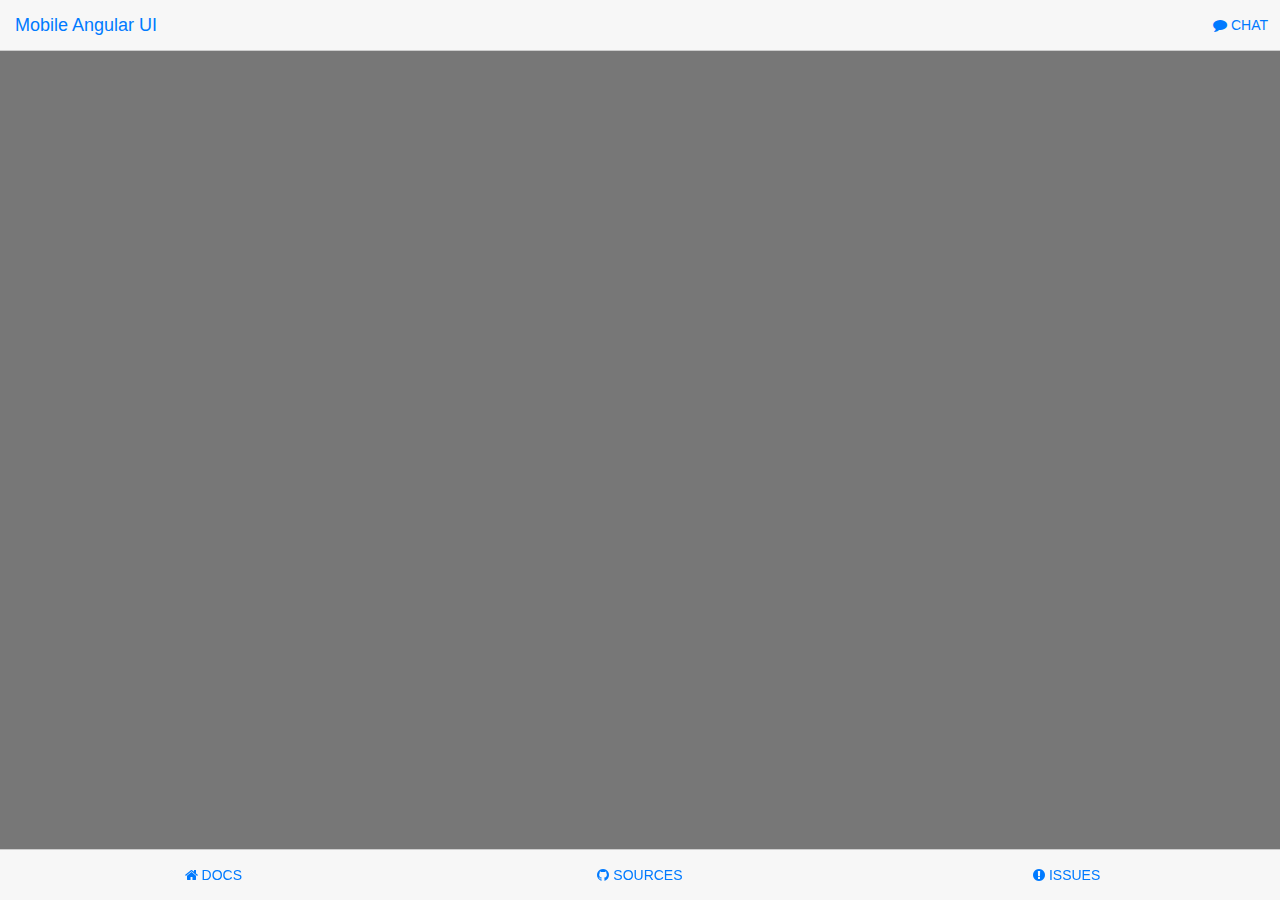
<file: index.html>
<!doctype html>
<html lang="en" ng-app="app">
<head>
    <!--
	<meta charset="UTF-8">
    <meta name="viewport" content="width=device-width, initial-scale=1.0, maximum-scale=1.0">
    -->
    
    <meta http-equiv="X-UA-Compatible" content="IE=edge,chrome=1" />
    <meta name="apple-mobile-web-app-capable" content="yes" />
    <meta name="viewport" content="user-scalable=no, initial-scale=1.0, maximum-scale=1.0, minimal-ui" />
    <meta name="apple-mobile-web-app-status-bar-style" content="yes" />
    
    
	<title>Media - CBC Tool</title> 
       
    <link rel="stylesheet" type="text/css" href="lib/mobileAngularUI/css//mobile-angular-ui-hover.min.css">
	<link rel="stylesheet" type="text/css" href="lib/mobileAngularUI/css/mobile-angular-ui-base.min.css">
    <link rel="stylesheet" type="text/css" href="lib/mobileAngularUI/css/mobile-angular-ui-desktop.min.css">
    
    <!--<link rel="stylesheet" type="text/css" href="lib/bootStrap/bootstrap.min.css">--> 
    
    <link rel="stylesheet" type="text/css" href="css/demo.css">
    
    
    
     
    <!-- Include angular.js, angular-animate.js and angular-ui-router.js-->
    <script src="lib/angularJS/angular.min.js"></script>
    <script src="lib/angularJS/angular-animate-1.4.3.min.js"></script>
    <script src="lib/uiRouter/angular-ui-router.min.js"></script>

    
    
    <!-- On Demand - Load Library -->
    <script src="lib/ocLazyLoad/ocLazyLoad.min.js"></script>
    
       
    <!--  BootStrap -->
    <!--
    <script src="lib/bootStrap/ui-bootstrap-tpls-0.13.3.min.js"></script>
    <script src="lib/bootStrap/bootstrap.min.js"></script>
    <script src="lib/bootStrap/ui-bootstrap-modal-0.10.0.min.js"></script>
    -->
    
    <!--  Mobile Angular UI -->   
	<script src="lib/mobileAngularUI/js/mobile-angular-ui.min.js"></script>
    <script src="lib/mobileAngularUI/js/mobile-angular-ui.gestures.min.js"></script>
    
	<!--  Application Code -->
	<script src="src/app.js"></script>
    
</head>    
<body ng-controller="MainController"
    ui-prevent-touchmove-defaults>
  
     <div ng-include="'partials/sidebar.html'" 
            ui-track-as-search-param='true'
            class="sidebar sidebar-left"></div>

    <div ng-include="'partials/sidebarRight.html'" 
            class="sidebar sidebar-right"></div>

    <div class="app" 
         ui-swipe-right='Ui.turnOn("uiSidebarLeft")'
         ui-swipe-left='Ui.turnOn("uiSidebarLeft")'>
    
        <!-- Navbars -->
        <div class="navbar navbar-app navbar-absolute-top">
            <div class="navbar-brand navbar-brand-center" ui-yield-to="title">
              Mobile Angular UI
            </div>
            <div class="btn-group pull-left">
              <div ui-toggle="uiSidebarLeft" class="btn sidebar-toggle">
                <i class="fa fa-bars"></i> Menu
              </div>
            </div>
            <div class="btn-group pull-right" ui-yield-to="navbarAction">
              <div ui-toggle="uiSidebarRight" class="btn">
                <i class="fa fa-comment"></i> Chat
              </div>
            </div>
          </div>  
    
    
        <!-- FOOTER-->
          <div class="navbar navbar-app navbar-absolute-bottom">
            <div class="btn-group justified">
              <a href="/docs" class="btn btn-navbar"><i class="fa fa-home fa-navbar"></i> Docs</a>
              <a href="https://github.com/mcasimir/mobile-angular-ui" class="btn btn-navbar"><i class="fa fa-github fa-navbar"></i> Sources</a>
              <a href="https://github.com/mcasimir/mobile-angular-ui/issues" class="btn btn-navbar"><i class="fa fa-exclamation-circle fa-navbar"></i> Issues</a>
            </div>
          </div>

        <!-- App Body -->
          <div class="app-body" ng-class="{loading: loading}">
            <div ng-show="loading" class="app-content-loading">
              <i class="fa fa-spinner fa-spin loading-spinner"></i>
            </div>
            <div class="app-content">
              <ng-view></ng-view>
            </div>
          </div>

    </div><!-- ~ .app -->

    <div ui-yield-to="modals"></div>
    
    
    
    
    
    
    
    
   

</body>
</html>
</file>
<file: css/demo.css>
#lightbulb {
  font-size: 100px;
  display: block;
  text-align: center;
}

h1 {
  padding: 0;
  margin: 10px 0;
}

.chat-user-avatar {
  font-size: 40px;
  background: #ccc;
  padding: 5px 10px;
}

.feature-icon {
  font-size: 44px;
  padding: 0;
  line-height: 68px;
  width: 72px;
  text-align: center;
  opacity: .8;
  border: 3px solid;
  border-radius: 200px;
  height: 72px;
  margin-bottom: 20px;
}

.feature-icon.fa-gamepad {
  line-height: 60px;
}

.feature-icon.fa-tachometer {
  line-height: 60px;
}

.app-content-loading {
  text-align: center;
  height: 100%;
  width: 100%;
  background: #fff;
  position: relative;
}

.loading-spinner {
  position: absolute;
  font-size: 50px;
  left: 50%;
  top: 50%;
  margin-left: -25px;
  margin-top: -25px;
}

.carousel-example-content {
  position: absolute;
  font-size: 50px;
  line-height: 50px;
  width: 100%;
  text-align: center;
  top: 50%;
  margin-top: -50px;
}


.carousel-item {
  display: block;
  color: #444;
  background: #f4f4f4;
  box-shadow: 0px 0px 3px rgba(0,0,0,0.5);
  -webkit-transition: opacity 0.3s;
  -moz-transition: opacity 0.3s;
  transition: opacity 0.3s;
  opacity: 1;
  -webkit-touch-callout: none;
  -webkit-user-select: none;
  -khtml-user-select: none;
  -moz-user-select: none;
  -ms-user-select: none;
  user-select: none;
}


.carousel {
  padding: 20px;
  overflow: visible;
}

.carousel-inner {
  position: relative;
  overflow: visible;
}

.carousel>.item, .carousel-item {
  top: 0;
  left: 0;
  position: absolute;
  display: block;
  width: 100%;
  height: 100%;
  background-size: cover;
}

.carousel-item {
  -webkit-transition: -webkit-transform 500ms;
  -moz-transition: -moz-transform 500ms;
  transition: transform 500ms;
}

[drag-to-dismiss]{
  transform: translate(0,0); /* NOTE: this is required to prevent mobile webkit issues */ 
  -webkit-user-drag: none;
  -webkit-touch-callout: none;
  -webkit-user-select: none;
  -khtml-user-select: none;
  -moz-user-select: none;
  -ms-user-select: none;
  user-select: none;
  -webkit-transition: opacity 300ms, -webkit-transform 300ms;
  -moz-transition: opacity 300ms, -moz-transform 300ms;
  transition: opacity 300ms, transform 300ms;
  opacity: 1;
}

.notices-container {
  overflow-x: hidden;
}

.dismiss {
  -webkit-transition: opacity 300ms, -webkit-transform 300ms;
  -moz-transition: opacity 300ms, -moz-transform 300ms;
  transition: opacity 300ms, transform 300ms;
  opacity: 0.5;
}

.dismitted {
  -webkit-transition: opacity 300ms, -webkit-transform 300ms;
  -moz-transition: opacity 300ms, -moz-transform 300ms;
  transition: opacity 300ms, transform 300ms;
  opacity: 0;
}

.list-group-item-home {
  padding: 20px; 
}

pre {
  text-align: left !important;
}

input.scrollable-header {
  border-bottom: 3px solid #ccc;
}

.toucharea {width: 100%; height: 100%;}
</file>
<file: lib/mobileAngularUI/css/mobile-angular-ui-base.min.css>
@media (min-width:768px){.col-sm-1,.col-sm-2,.col-sm-3,.col-sm-4,.col-sm-5,.col-sm-6,.col-sm-7,.col-sm-8,.col-sm-9,.col-sm-10,.col-sm-11{float:left}.col-sm-12{float:left;width:100%}.col-sm-11{width:91.66666667%}.col-sm-10{width:83.33333333%}.col-sm-9{width:75%}.col-sm-8{width:66.66666667%}.col-sm-7{width:58.33333333%}.col-sm-6{width:50%}.col-sm-5{width:41.66666667%}.col-sm-4{width:33.33333333%}.col-sm-3{width:25%}.col-sm-2{width:16.66666667%}.col-sm-1{width:8.33333333%}.col-sm-pull-12{right:100%}.col-sm-pull-11{right:91.66666667%}.col-sm-pull-10{right:83.33333333%}.col-sm-pull-9{right:75%}.col-sm-pull-8{right:66.66666667%}.col-sm-pull-7{right:58.33333333%}.col-sm-pull-6{right:50%}.col-sm-pull-5{right:41.66666667%}.col-sm-pull-4{right:33.33333333%}.col-sm-pull-3{right:25%}.col-sm-pull-2{right:16.66666667%}.col-sm-pull-1{right:8.33333333%}.col-sm-pull-0{right:auto}.col-sm-push-12{left:100%}.col-sm-push-11{left:91.66666667%}.col-sm-push-10{left:83.33333333%}.col-sm-push-9{left:75%}.col-sm-push-8{left:66.66666667%}.col-sm-push-7{left:58.33333333%}.col-sm-push-6{left:50%}.col-sm-push-5{left:41.66666667%}.col-sm-push-4{left:33.33333333%}.col-sm-push-3{left:25%}.col-sm-push-2{left:16.66666667%}.col-sm-push-1{left:8.33333333%}.col-sm-push-0{left:auto}.col-sm-offset-12{margin-left:100%}.col-sm-offset-11{margin-left:91.66666667%}.col-sm-offset-10{margin-left:83.33333333%}.col-sm-offset-9{margin-left:75%}.col-sm-offset-8{margin-left:66.66666667%}.col-sm-offset-7{margin-left:58.33333333%}.col-sm-offset-6{margin-left:50%}.col-sm-offset-5{margin-left:41.66666667%}.col-sm-offset-4{margin-left:33.33333333%}.col-sm-offset-3{margin-left:25%}.col-sm-offset-2{margin-left:16.66666667%}.col-sm-offset-1{margin-left:8.33333333%}.col-sm-offset-0{margin-left:0%}}@media (min-width:480px){.sidebar-left,.sidebar-right{width:440px}.sidebar-left-in .app{-webkit-transform:translate3d(440px,0,0);transform:translate3d(440px,0,0)}.sidebar-right-in .app{-webkit-transform:translate3d(-440px,0,0);transform:translate3d(-440px,0,0)}}@media (min-width:768px){.sidebar-left,.sidebar-right{width:688px}.sidebar-left-in .app{-webkit-transform:translate3d(688px,0,0);transform:translate3d(688px,0,0)}.sidebar-right-in .app{-webkit-transform:translate3d(-688px,0,0);transform:translate3d(-688px,0,0)}}@font-face{font-family:'FontAwesome';src:url('../fonts/fontawesome-webfont.eot?v=4.4.0');src:url('../fonts/fontawesome-webfont.eot?#iefix&v=4.4.0') format('embedded-opentype'),url('../fonts/fontawesome-webfont.woff2?v=4.4.0') format('woff2'),url('../fonts/fontawesome-webfont.woff?v=4.4.0') format('woff'),url('../fonts/fontawesome-webfont.ttf?v=4.4.0') format('truetype'),url('../fonts/fontawesome-webfont.svg?v=4.4.0#fontawesomeregular') format('svg');font-weight:400;font-style:normal}.fa{display:inline-block;font:14px/1 FontAwesome;font-size:inherit;text-rendering:auto;-webkit-font-smoothing:antialiased;-moz-osx-font-smoothing:grayscale}.fa-lg{font-size:1.33333333em;line-height:.75em;vertical-align:-15%}.fa-2x{font-size:2em}.fa-3x{font-size:3em}.fa-4x{font-size:4em}.fa-5x{font-size:5em}.fa-fw{width:1.28571429em;text-align:center}.fa-ul{padding-left:0;margin-left:2.14285714em;list-style-type:none}.fa-ul>li{position:relative}.fa-li{position:absolute;left:-2.14285714em;width:2.14285714em;top:.14285714em;text-align:center}.fa-li.fa-lg{left:-1.85714286em}.fa-border{padding:.2em .25em .15em;border:solid .08em #eee;border-radius:.1em}.fa-pull-left{float:left}.fa-pull-right{float:right}.fa.fa-pull-left{margin-right:.3em}.fa.fa-pull-right{margin-left:.3em}.fa.pull-left{margin-right:.3em}.fa.pull-right{margin-left:.3em}.fa-spin{-webkit-animation:fa-spin 2s infinite linear;animation:fa-spin 2s infinite linear}.fa-pulse{-webkit-animation:fa-spin 1s infinite steps(8);animation:fa-spin 1s infinite steps(8)}@-webkit-keyframes fa-spin{0%{-webkit-transform:rotate(0);transform:rotate(0)}100%{-webkit-transform:rotate(359deg);transform:rotate(359deg)}}@keyframes fa-spin{0%{-webkit-transform:rotate(0);transform:rotate(0)}100%{-webkit-transform:rotate(359deg);transform:rotate(359deg)}}.fa-rotate-90{filter:progid:DXImageTransform.Microsoft.BasicImage(rotation=1);-webkit-transform:rotate(90deg);-ms-transform:rotate(90deg);transform:rotate(90deg)}.fa-rotate-180{filter:progid:DXImageTransform.Microsoft.BasicImage(rotation=2);-webkit-transform:rotate(180deg);-ms-transform:rotate(180deg);transform:rotate(180deg)}.fa-rotate-270{filter:progid:DXImageTransform.Microsoft.BasicImage(rotation=3);-webkit-transform:rotate(270deg);-ms-transform:rotate(270deg);transform:rotate(270deg)}.fa-flip-horizontal{filter:progid:DXImageTransform.Microsoft.BasicImage(rotation=0, mirror=1);-webkit-transform:scale(-1,1);-ms-transform:scale(-1,1);transform:scale(-1,1)}.fa-flip-vertical{filter:progid:DXImageTransform.Microsoft.BasicImage(rotation=2, mirror=1);-webkit-transform:scale(1,-1);-ms-transform:scale(1,-1);transform:scale(1,-1)}:root .fa-rotate-90,:root .fa-rotate-180,:root .fa-rotate-270,:root .fa-flip-horizontal,:root .fa-flip-vertical{filter:none}.fa-stack{position:relative;display:inline-block;width:2em;height:2em;line-height:2em;vertical-align:middle}.fa-stack-1x,.fa-stack-2x{position:absolute;left:0;width:100%;text-align:center}.fa-stack-1x{line-height:inherit}.fa-stack-2x{font-size:2em}.fa-inverse{color:#fff}.fa-glass:before{content:"\f000"}.fa-music:before{content:"\f001"}.fa-search:before{content:"\f002"}.fa-envelope-o:before{content:"\f003"}.fa-heart:before{content:"\f004"}.fa-star:before{content:"\f005"}.fa-star-o:before{content:"\f006"}.fa-user:before{content:"\f007"}.fa-film:before{content:"\f008"}.fa-th-large:before{content:"\f009"}.fa-th:before{content:"\f00a"}.fa-th-list:before{content:"\f00b"}.fa-check:before{content:"\f00c"}.fa-remove:before,.fa-close:before,.fa-times:before{content:"\f00d"}.fa-search-plus:before{content:"\f00e"}.fa-search-minus:before{content:"\f010"}.fa-power-off:before{content:"\f011"}.fa-signal:before{content:"\f012"}.fa-gear:before,.fa-cog:before{content:"\f013"}.fa-trash-o:before{content:"\f014"}.fa-home:before{content:"\f015"}.fa-file-o:before{content:"\f016"}.fa-clock-o:before{content:"\f017"}.fa-road:before{content:"\f018"}.fa-download:before{content:"\f019"}.fa-arrow-circle-o-down:before{content:"\f01a"}.fa-arrow-circle-o-up:before{content:"\f01b"}.fa-inbox:before{content:"\f01c"}.fa-play-circle-o:before{content:"\f01d"}.fa-rotate-right:before,.fa-repeat:before{content:"\f01e"}.fa-refresh:before{content:"\f021"}.fa-list-alt:before{content:"\f022"}.fa-lock:before{content:"\f023"}.fa-flag:before{content:"\f024"}.fa-headphones:before{content:"\f025"}.fa-volume-off:before{content:"\f026"}.fa-volume-down:before{content:"\f027"}.fa-volume-up:before{content:"\f028"}.fa-qrcode:before{content:"\f029"}.fa-barcode:before{content:"\f02a"}.fa-tag:before{content:"\f02b"}.fa-tags:before{content:"\f02c"}.fa-book:before{content:"\f02d"}.fa-bookmark:before{content:"\f02e"}.fa-print:before{content:"\f02f"}.fa-camera:before{content:"\f030"}.fa-font:before{content:"\f031"}.fa-bold:before{content:"\f032"}.fa-italic:before{content:"\f033"}.fa-text-height:before{content:"\f034"}.fa-text-width:before{content:"\f035"}.fa-align-left:before{content:"\f036"}.fa-align-center:before{content:"\f037"}.fa-align-right:before{content:"\f038"}.fa-align-justify:before{content:"\f039"}.fa-list:before{content:"\f03a"}.fa-dedent:before,.fa-outdent:before{content:"\f03b"}.fa-indent:before{content:"\f03c"}.fa-video-camera:before{content:"\f03d"}.fa-photo:before,.fa-image:before,.fa-picture-o:before{content:"\f03e"}.fa-pencil:before{content:"\f040"}.fa-map-marker:before{content:"\f041"}.fa-adjust:before{content:"\f042"}.fa-tint:before{content:"\f043"}.fa-edit:before,.fa-pencil-square-o:before{content:"\f044"}.fa-share-square-o:before{content:"\f045"}.fa-check-square-o:before{content:"\f046"}.fa-arrows:before{content:"\f047"}.fa-step-backward:before{content:"\f048"}.fa-fast-backward:before{content:"\f049"}.fa-backward:before{content:"\f04a"}.fa-play:before{content:"\f04b"}.fa-pause:before{content:"\f04c"}.fa-stop:before{content:"\f04d"}.fa-forward:before{content:"\f04e"}.fa-fast-forward:before{content:"\f050"}.fa-step-forward:before{content:"\f051"}.fa-eject:before{content:"\f052"}.fa-chevron-left:before{content:"\f053"}.fa-chevron-right:before{content:"\f054"}.fa-plus-circle:before{content:"\f055"}.fa-minus-circle:before{content:"\f056"}.fa-times-circle:before{content:"\f057"}.fa-check-circle:before{content:"\f058"}.fa-question-circle:before{content:"\f059"}.fa-info-circle:before{content:"\f05a"}.fa-crosshairs:before{content:"\f05b"}.fa-times-circle-o:before{content:"\f05c"}.fa-check-circle-o:before{content:"\f05d"}.fa-ban:before{content:"\f05e"}.fa-arrow-left:before{content:"\f060"}.fa-arrow-right:before{content:"\f061"}.fa-arrow-up:before{content:"\f062"}.fa-arrow-down:before{content:"\f063"}.fa-mail-forward:before,.fa-share:before{content:"\f064"}.fa-expand:before{content:"\f065"}.fa-compress:before{content:"\f066"}.fa-plus:before{content:"\f067"}.fa-minus:before{content:"\f068"}.fa-asterisk:before{content:"\f069"}.fa-exclamation-circle:before{content:"\f06a"}.fa-gift:before{content:"\f06b"}.fa-leaf:before{content:"\f06c"}.fa-fire:before{content:"\f06d"}.fa-eye:before{content:"\f06e"}.fa-eye-slash:before{content:"\f070"}.fa-warning:before,.fa-exclamation-triangle:before{content:"\f071"}.fa-plane:before{content:"\f072"}.fa-calendar:before{content:"\f073"}.fa-random:before{content:"\f074"}.fa-comment:before{content:"\f075"}.fa-magnet:before{content:"\f076"}.fa-chevron-up:before{content:"\f077"}.fa-chevron-down:before{content:"\f078"}.fa-retweet:before{content:"\f079"}.fa-shopping-cart:before{content:"\f07a"}.fa-folder:before{content:"\f07b"}.fa-folder-open:before{content:"\f07c"}.fa-arrows-v:before{content:"\f07d"}.fa-arrows-h:before{content:"\f07e"}.fa-bar-chart-o:before,.fa-bar-chart:before{content:"\f080"}.fa-twitter-square:before{content:"\f081"}.fa-facebook-square:before{content:"\f082"}.fa-camera-retro:before{content:"\f083"}.fa-key:before{content:"\f084"}.fa-gears:before,.fa-cogs:before{content:"\f085"}.fa-comments:before{content:"\f086"}.fa-thumbs-o-up:before{content:"\f087"}.fa-thumbs-o-down:before{content:"\f088"}.fa-star-half:before{content:"\f089"}.fa-heart-o:before{content:"\f08a"}.fa-sign-out:before{content:"\f08b"}.fa-linkedin-square:before{content:"\f08c"}.fa-thumb-tack:before{content:"\f08d"}.fa-external-link:before{content:"\f08e"}.fa-sign-in:before{content:"\f090"}.fa-trophy:before{content:"\f091"}.fa-github-square:before{content:"\f092"}.fa-upload:before{content:"\f093"}.fa-lemon-o:before{content:"\f094"}.fa-phone:before{content:"\f095"}.fa-square-o:before{content:"\f096"}.fa-bookmark-o:before{content:"\f097"}.fa-phone-square:before{content:"\f098"}.fa-twitter:before{content:"\f099"}.fa-facebook-f:before,.fa-facebook:before{content:"\f09a"}.fa-github:before{content:"\f09b"}.fa-unlock:before{content:"\f09c"}.fa-credit-card:before{content:"\f09d"}.fa-feed:before,.fa-rss:before{content:"\f09e"}.fa-hdd-o:before{content:"\f0a0"}.fa-bullhorn:before{content:"\f0a1"}.fa-bell:before{content:"\f0f3"}.fa-certificate:before{content:"\f0a3"}.fa-hand-o-right:before{content:"\f0a4"}.fa-hand-o-left:before{content:"\f0a5"}.fa-hand-o-up:before{content:"\f0a6"}.fa-hand-o-down:before{content:"\f0a7"}.fa-arrow-circle-left:before{content:"\f0a8"}.fa-arrow-circle-right:before{content:"\f0a9"}.fa-arrow-circle-up:before{content:"\f0aa"}.fa-arrow-circle-down:before{content:"\f0ab"}.fa-globe:before{content:"\f0ac"}.fa-wrench:before{content:"\f0ad"}.fa-tasks:before{content:"\f0ae"}.fa-filter:before{content:"\f0b0"}.fa-briefcase:before{content:"\f0b1"}.fa-arrows-alt:before{content:"\f0b2"}.fa-group:before,.fa-users:before{content:"\f0c0"}.fa-chain:before,.fa-link:before{content:"\f0c1"}.fa-cloud:before{content:"\f0c2"}.fa-flask:before{content:"\f0c3"}.fa-cut:before,.fa-scissors:before{content:"\f0c4"}.fa-copy:before,.fa-files-o:before{content:"\f0c5"}.fa-paperclip:before{content:"\f0c6"}.fa-save:before,.fa-floppy-o:before{content:"\f0c7"}.fa-square:before{content:"\f0c8"}.fa-navicon:before,.fa-reorder:before,.fa-bars:before{content:"\f0c9"}.fa-list-ul:before{content:"\f0ca"}.fa-list-ol:before{content:"\f0cb"}.fa-strikethrough:before{content:"\f0cc"}.fa-underline:before{content:"\f0cd"}.fa-table:before{content:"\f0ce"}.fa-magic:before{content:"\f0d0"}.fa-truck:before{content:"\f0d1"}.fa-pinterest:before{content:"\f0d2"}.fa-pinterest-square:before{content:"\f0d3"}.fa-google-plus-square:before{content:"\f0d4"}.fa-google-plus:before{content:"\f0d5"}.fa-money:before{content:"\f0d6"}.fa-caret-down:before{content:"\f0d7"}.fa-caret-up:before{content:"\f0d8"}.fa-caret-left:before{content:"\f0d9"}.fa-caret-right:before{content:"\f0da"}.fa-columns:before{content:"\f0db"}.fa-unsorted:before,.fa-sort:before{content:"\f0dc"}.fa-sort-down:before,.fa-sort-desc:before{content:"\f0dd"}.fa-sort-up:before,.fa-sort-asc:before{content:"\f0de"}.fa-envelope:before{content:"\f0e0"}.fa-linkedin:before{content:"\f0e1"}.fa-rotate-left:before,.fa-undo:before{content:"\f0e2"}.fa-legal:before,.fa-gavel:before{content:"\f0e3"}.fa-dashboard:before,.fa-tachometer:before{content:"\f0e4"}.fa-comment-o:before{content:"\f0e5"}.fa-comments-o:before{content:"\f0e6"}.fa-flash:before,.fa-bolt:before{content:"\f0e7"}.fa-sitemap:before{content:"\f0e8"}.fa-umbrella:before{content:"\f0e9"}.fa-paste:before,.fa-clipboard:before{content:"\f0ea"}.fa-lightbulb-o:before{content:"\f0eb"}.fa-exchange:before{content:"\f0ec"}.fa-cloud-download:before{content:"\f0ed"}.fa-cloud-upload:before{content:"\f0ee"}.fa-user-md:before{content:"\f0f0"}.fa-stethoscope:before{content:"\f0f1"}.fa-suitcase:before{content:"\f0f2"}.fa-bell-o:before{content:"\f0a2"}.fa-coffee:before{content:"\f0f4"}.fa-cutlery:before{content:"\f0f5"}.fa-file-text-o:before{content:"\f0f6"}.fa-building-o:before{content:"\f0f7"}.fa-hospital-o:before{content:"\f0f8"}.fa-ambulance:before{content:"\f0f9"}.fa-medkit:before{content:"\f0fa"}.fa-fighter-jet:before{content:"\f0fb"}.fa-beer:before{content:"\f0fc"}.fa-h-square:before{content:"\f0fd"}.fa-plus-square:before{content:"\f0fe"}.fa-angle-double-left:before{content:"\f100"}.fa-angle-double-right:before{content:"\f101"}.fa-angle-double-up:before{content:"\f102"}.fa-angle-double-down:before{content:"\f103"}.fa-angle-left:before{content:"\f104"}.fa-angle-right:before{content:"\f105"}.fa-angle-up:before{content:"\f106"}.fa-angle-down:before{content:"\f107"}.fa-desktop:before{content:"\f108"}.fa-laptop:before{content:"\f109"}.fa-tablet:before{content:"\f10a"}.fa-mobile-phone:before,.fa-mobile:before{content:"\f10b"}.fa-circle-o:before{content:"\f10c"}.fa-quote-left:before{content:"\f10d"}.fa-quote-right:before{content:"\f10e"}.fa-spinner:before{content:"\f110"}.fa-circle:before{content:"\f111"}.fa-mail-reply:before,.fa-reply:before{content:"\f112"}.fa-github-alt:before{content:"\f113"}.fa-folder-o:before{content:"\f114"}.fa-folder-open-o:before{content:"\f115"}.fa-smile-o:before{content:"\f118"}.fa-frown-o:before{content:"\f119"}.fa-meh-o:before{content:"\f11a"}.fa-gamepad:before{content:"\f11b"}.fa-keyboard-o:before{content:"\f11c"}.fa-flag-o:before{content:"\f11d"}.fa-flag-checkered:before{content:"\f11e"}.fa-terminal:before{content:"\f120"}.fa-code:before{content:"\f121"}.fa-mail-reply-all:before,.fa-reply-all:before{content:"\f122"}.fa-star-half-empty:before,.fa-star-half-full:before,.fa-star-half-o:before{content:"\f123"}.fa-location-arrow:before{content:"\f124"}.fa-crop:before{content:"\f125"}.fa-code-fork:before{content:"\f126"}.fa-unlink:before,.fa-chain-broken:before{content:"\f127"}.fa-question:before{content:"\f128"}.fa-info:before{content:"\f129"}.fa-exclamation:before{content:"\f12a"}.fa-superscript:before{content:"\f12b"}.fa-subscript:before{content:"\f12c"}.fa-eraser:before{content:"\f12d"}.fa-puzzle-piece:before{content:"\f12e"}.fa-microphone:before{content:"\f130"}.fa-microphone-slash:before{content:"\f131"}.fa-shield:before{content:"\f132"}.fa-calendar-o:before{content:"\f133"}.fa-fire-extinguisher:before{content:"\f134"}.fa-rocket:before{content:"\f135"}.fa-maxcdn:before{content:"\f136"}.fa-chevron-circle-left:before{content:"\f137"}.fa-chevron-circle-right:before{content:"\f138"}.fa-chevron-circle-up:before{content:"\f139"}.fa-chevron-circle-down:before{content:"\f13a"}.fa-html5:before{content:"\f13b"}.fa-css3:before{content:"\f13c"}.fa-anchor:before{content:"\f13d"}.fa-unlock-alt:before{content:"\f13e"}.fa-bullseye:before{content:"\f140"}.fa-ellipsis-h:before{content:"\f141"}.fa-ellipsis-v:before{content:"\f142"}.fa-rss-square:before{content:"\f143"}.fa-play-circle:before{content:"\f144"}.fa-ticket:before{content:"\f145"}.fa-minus-square:before{content:"\f146"}.fa-minus-square-o:before{content:"\f147"}.fa-level-up:before{content:"\f148"}.fa-level-down:before{content:"\f149"}.fa-check-square:before{content:"\f14a"}.fa-pencil-square:before{content:"\f14b"}.fa-external-link-square:before{content:"\f14c"}.fa-share-square:before{content:"\f14d"}.fa-compass:before{content:"\f14e"}.fa-toggle-down:before,.fa-caret-square-o-down:before{content:"\f150"}.fa-toggle-up:before,.fa-caret-square-o-up:before{content:"\f151"}.fa-toggle-right:before,.fa-caret-square-o-right:before{content:"\f152"}.fa-euro:before,.fa-eur:before{content:"\f153"}.fa-gbp:before{content:"\f154"}.fa-dollar:before,.fa-usd:before{content:"\f155"}.fa-rupee:before,.fa-inr:before{content:"\f156"}.fa-cny:before,.fa-rmb:before,.fa-yen:before,.fa-jpy:before{content:"\f157"}.fa-ruble:before,.fa-rouble:before,.fa-rub:before{content:"\f158"}.fa-won:before,.fa-krw:before{content:"\f159"}.fa-bitcoin:before,.fa-btc:before{content:"\f15a"}.fa-file:before{content:"\f15b"}.fa-file-text:before{content:"\f15c"}.fa-sort-alpha-asc:before{content:"\f15d"}.fa-sort-alpha-desc:before{content:"\f15e"}.fa-sort-amount-asc:before{content:"\f160"}.fa-sort-amount-desc:before{content:"\f161"}.fa-sort-numeric-asc:before{content:"\f162"}.fa-sort-numeric-desc:before{content:"\f163"}.fa-thumbs-up:before{content:"\f164"}.fa-thumbs-down:before{content:"\f165"}.fa-youtube-square:before{content:"\f166"}.fa-youtube:before{content:"\f167"}.fa-xing:before{content:"\f168"}.fa-xing-square:before{content:"\f169"}.fa-youtube-play:before{content:"\f16a"}.fa-dropbox:before{content:"\f16b"}.fa-stack-overflow:before{content:"\f16c"}.fa-instagram:before{content:"\f16d"}.fa-flickr:before{content:"\f16e"}.fa-adn:before{content:"\f170"}.fa-bitbucket:before{content:"\f171"}.fa-bitbucket-square:before{content:"\f172"}.fa-tumblr:before{content:"\f173"}.fa-tumblr-square:before{content:"\f174"}.fa-long-arrow-down:before{content:"\f175"}.fa-long-arrow-up:before{content:"\f176"}.fa-long-arrow-left:before{content:"\f177"}.fa-long-arrow-right:before{content:"\f178"}.fa-apple:before{content:"\f179"}.fa-windows:before{content:"\f17a"}.fa-android:before{content:"\f17b"}.fa-linux:before{content:"\f17c"}.fa-dribbble:before{content:"\f17d"}.fa-skype:before{content:"\f17e"}.fa-foursquare:before{content:"\f180"}.fa-trello:before{content:"\f181"}.fa-female:before{content:"\f182"}.fa-male:before{content:"\f183"}.fa-gittip:before,.fa-gratipay:before{content:"\f184"}.fa-sun-o:before{content:"\f185"}.fa-moon-o:before{content:"\f186"}.fa-archive:before{content:"\f187"}.fa-bug:before{content:"\f188"}.fa-vk:before{content:"\f189"}.fa-weibo:before{content:"\f18a"}.fa-renren:before{content:"\f18b"}.fa-pagelines:before{content:"\f18c"}.fa-stack-exchange:before{content:"\f18d"}.fa-arrow-circle-o-right:before{content:"\f18e"}.fa-arrow-circle-o-left:before{content:"\f190"}.fa-toggle-left:before,.fa-caret-square-o-left:before{content:"\f191"}.fa-dot-circle-o:before{content:"\f192"}.fa-wheelchair:before{content:"\f193"}.fa-vimeo-square:before{content:"\f194"}.fa-turkish-lira:before,.fa-try:before{content:"\f195"}.fa-plus-square-o:before{content:"\f196"}.fa-space-shuttle:before{content:"\f197"}.fa-slack:before{content:"\f198"}.fa-envelope-square:before{content:"\f199"}.fa-wordpress:before{content:"\f19a"}.fa-openid:before{content:"\f19b"}.fa-institution:before,.fa-bank:before,.fa-university:before{content:"\f19c"}.fa-mortar-board:before,.fa-graduation-cap:before{content:"\f19d"}.fa-yahoo:before{content:"\f19e"}.fa-google:before{content:"\f1a0"}.fa-reddit:before{content:"\f1a1"}.fa-reddit-square:before{content:"\f1a2"}.fa-stumbleupon-circle:before{content:"\f1a3"}.fa-stumbleupon:before{content:"\f1a4"}.fa-delicious:before{content:"\f1a5"}.fa-digg:before{content:"\f1a6"}.fa-pied-piper:before{content:"\f1a7"}.fa-pied-piper-alt:before{content:"\f1a8"}.fa-drupal:before{content:"\f1a9"}.fa-joomla:before{content:"\f1aa"}.fa-language:before{content:"\f1ab"}.fa-fax:before{content:"\f1ac"}.fa-building:before{content:"\f1ad"}.fa-child:before{content:"\f1ae"}.fa-paw:before{content:"\f1b0"}.fa-spoon:before{content:"\f1b1"}.fa-cube:before{content:"\f1b2"}.fa-cubes:before{content:"\f1b3"}.fa-behance:before{content:"\f1b4"}.fa-behance-square:before{content:"\f1b5"}.fa-steam:before{content:"\f1b6"}.fa-steam-square:before{content:"\f1b7"}.fa-recycle:before{content:"\f1b8"}.fa-automobile:before,.fa-car:before{content:"\f1b9"}.fa-cab:before,.fa-taxi:before{content:"\f1ba"}.fa-tree:before{content:"\f1bb"}.fa-spotify:before{content:"\f1bc"}.fa-deviantart:before{content:"\f1bd"}.fa-soundcloud:before{content:"\f1be"}.fa-database:before{content:"\f1c0"}.fa-file-pdf-o:before{content:"\f1c1"}.fa-file-word-o:before{content:"\f1c2"}.fa-file-excel-o:before{content:"\f1c3"}.fa-file-powerpoint-o:before{content:"\f1c4"}.fa-file-photo-o:before,.fa-file-picture-o:before,.fa-file-image-o:before{content:"\f1c5"}.fa-file-zip-o:before,.fa-file-archive-o:before{content:"\f1c6"}.fa-file-sound-o:before,.fa-file-audio-o:before{content:"\f1c7"}.fa-file-movie-o:before,.fa-file-video-o:before{content:"\f1c8"}.fa-file-code-o:before{content:"\f1c9"}.fa-vine:before{content:"\f1ca"}.fa-codepen:before{content:"\f1cb"}.fa-jsfiddle:before{content:"\f1cc"}.fa-life-bouy:before,.fa-life-buoy:before,.fa-life-saver:before,.fa-support:before,.fa-life-ring:before{content:"\f1cd"}.fa-circle-o-notch:before{content:"\f1ce"}.fa-ra:before,.fa-rebel:before{content:"\f1d0"}.fa-ge:before,.fa-empire:before{content:"\f1d1"}.fa-git-square:before{content:"\f1d2"}.fa-git:before{content:"\f1d3"}.fa-y-combinator-square:before,.fa-yc-square:before,.fa-hacker-news:before{content:"\f1d4"}.fa-tencent-weibo:before{content:"\f1d5"}.fa-qq:before{content:"\f1d6"}.fa-wechat:before,.fa-weixin:before{content:"\f1d7"}.fa-send:before,.fa-paper-plane:before{content:"\f1d8"}.fa-send-o:before,.fa-paper-plane-o:before{content:"\f1d9"}.fa-history:before{content:"\f1da"}.fa-circle-thin:before{content:"\f1db"}.fa-header:before{content:"\f1dc"}.fa-paragraph:before{content:"\f1dd"}.fa-sliders:before{content:"\f1de"}.fa-share-alt:before{content:"\f1e0"}.fa-share-alt-square:before{content:"\f1e1"}.fa-bomb:before{content:"\f1e2"}.fa-soccer-ball-o:before,.fa-futbol-o:before{content:"\f1e3"}.fa-tty:before{content:"\f1e4"}.fa-binoculars:before{content:"\f1e5"}.fa-plug:before{content:"\f1e6"}.fa-slideshare:before{content:"\f1e7"}.fa-twitch:before{content:"\f1e8"}.fa-yelp:before{content:"\f1e9"}.fa-newspaper-o:before{content:"\f1ea"}.fa-wifi:before{content:"\f1eb"}.fa-calculator:before{content:"\f1ec"}.fa-paypal:before{content:"\f1ed"}.fa-google-wallet:before{content:"\f1ee"}.fa-cc-visa:before{content:"\f1f0"}.fa-cc-mastercard:before{content:"\f1f1"}.fa-cc-discover:before{content:"\f1f2"}.fa-cc-amex:before{content:"\f1f3"}.fa-cc-paypal:before{content:"\f1f4"}.fa-cc-stripe:before{content:"\f1f5"}.fa-bell-slash:before{content:"\f1f6"}.fa-bell-slash-o:before{content:"\f1f7"}.fa-trash:before{content:"\f1f8"}.fa-copyright:before{content:"\f1f9"}.fa-at:before{content:"\f1fa"}.fa-eyedropper:before{content:"\f1fb"}.fa-paint-brush:before{content:"\f1fc"}.fa-birthday-cake:before{content:"\f1fd"}.fa-area-chart:before{content:"\f1fe"}.fa-pie-chart:before{content:"\f200"}.fa-line-chart:before{content:"\f201"}.fa-lastfm:before{content:"\f202"}.fa-lastfm-square:before{content:"\f203"}.fa-toggle-off:before{content:"\f204"}.fa-toggle-on:before{content:"\f205"}.fa-bicycle:before{content:"\f206"}.fa-bus:before{content:"\f207"}.fa-ioxhost:before{content:"\f208"}.fa-angellist:before{content:"\f209"}.fa-cc:before{content:"\f20a"}.fa-shekel:before,.fa-sheqel:before,.fa-ils:before{content:"\f20b"}.fa-meanpath:before{content:"\f20c"}.fa-buysellads:before{content:"\f20d"}.fa-connectdevelop:before{content:"\f20e"}.fa-dashcube:before{content:"\f210"}.fa-forumbee:before{content:"\f211"}.fa-leanpub:before{content:"\f212"}.fa-sellsy:before{content:"\f213"}.fa-shirtsinbulk:before{content:"\f214"}.fa-simplybuilt:before{content:"\f215"}.fa-skyatlas:before{content:"\f216"}.fa-cart-plus:before{content:"\f217"}.fa-cart-arrow-down:before{content:"\f218"}.fa-diamond:before{content:"\f219"}.fa-ship:before{content:"\f21a"}.fa-user-secret:before{content:"\f21b"}.fa-motorcycle:before{content:"\f21c"}.fa-street-view:before{content:"\f21d"}.fa-heartbeat:before{content:"\f21e"}.fa-venus:before{content:"\f221"}.fa-mars:before{content:"\f222"}.fa-mercury:before{content:"\f223"}.fa-intersex:before,.fa-transgender:before{content:"\f224"}.fa-transgender-alt:before{content:"\f225"}.fa-venus-double:before{content:"\f226"}.fa-mars-double:before{content:"\f227"}.fa-venus-mars:before{content:"\f228"}.fa-mars-stroke:before{content:"\f229"}.fa-mars-stroke-v:before{content:"\f22a"}.fa-mars-stroke-h:before{content:"\f22b"}.fa-neuter:before{content:"\f22c"}.fa-genderless:before{content:"\f22d"}.fa-facebook-official:before{content:"\f230"}.fa-pinterest-p:before{content:"\f231"}.fa-whatsapp:before{content:"\f232"}.fa-server:before{content:"\f233"}.fa-user-plus:before{content:"\f234"}.fa-user-times:before{content:"\f235"}.fa-hotel:before,.fa-bed:before{content:"\f236"}.fa-viacoin:before{content:"\f237"}.fa-train:before{content:"\f238"}.fa-subway:before{content:"\f239"}.fa-medium:before{content:"\f23a"}.fa-yc:before,.fa-y-combinator:before{content:"\f23b"}.fa-optin-monster:before{content:"\f23c"}.fa-opencart:before{content:"\f23d"}.fa-expeditedssl:before{content:"\f23e"}.fa-battery-4:before,.fa-battery-full:before{content:"\f240"}.fa-battery-3:before,.fa-battery-three-quarters:before{content:"\f241"}.fa-battery-2:before,.fa-battery-half:before{content:"\f242"}.fa-battery-1:before,.fa-battery-quarter:before{content:"\f243"}.fa-battery-0:before,.fa-battery-empty:before{content:"\f244"}.fa-mouse-pointer:before{content:"\f245"}.fa-i-cursor:before{content:"\f246"}.fa-object-group:before{content:"\f247"}.fa-object-ungroup:before{content:"\f248"}.fa-sticky-note:before{content:"\f249"}.fa-sticky-note-o:before{content:"\f24a"}.fa-cc-jcb:before{content:"\f24b"}.fa-cc-diners-club:before{content:"\f24c"}.fa-clone:before{content:"\f24d"}.fa-balance-scale:before{content:"\f24e"}.fa-hourglass-o:before{content:"\f250"}.fa-hourglass-1:before,.fa-hourglass-start:before{content:"\f251"}.fa-hourglass-2:before,.fa-hourglass-half:before{content:"\f252"}.fa-hourglass-3:before,.fa-hourglass-end:before{content:"\f253"}.fa-hourglass:before{content:"\f254"}.fa-hand-grab-o:before,.fa-hand-rock-o:before{content:"\f255"}.fa-hand-stop-o:before,.fa-hand-paper-o:before{content:"\f256"}.fa-hand-scissors-o:before{content:"\f257"}.fa-hand-lizard-o:before{content:"\f258"}.fa-hand-spock-o:before{content:"\f259"}.fa-hand-pointer-o:before{content:"\f25a"}.fa-hand-peace-o:before{content:"\f25b"}.fa-trademark:before{content:"\f25c"}.fa-registered:before{content:"\f25d"}.fa-creative-commons:before{content:"\f25e"}.fa-gg:before{content:"\f260"}.fa-gg-circle:before{content:"\f261"}.fa-tripadvisor:before{content:"\f262"}.fa-odnoklassniki:before{content:"\f263"}.fa-odnoklassniki-square:before{content:"\f264"}.fa-get-pocket:before{content:"\f265"}.fa-wikipedia-w:before{content:"\f266"}.fa-safari:before{content:"\f267"}.fa-chrome:before{content:"\f268"}.fa-firefox:before{content:"\f269"}.fa-opera:before{content:"\f26a"}.fa-internet-explorer:before{content:"\f26b"}.fa-tv:before,.fa-television:before{content:"\f26c"}.fa-contao:before{content:"\f26d"}.fa-500px:before{content:"\f26e"}.fa-amazon:before{content:"\f270"}.fa-calendar-plus-o:before{content:"\f271"}.fa-calendar-minus-o:before{content:"\f272"}.fa-calendar-times-o:before{content:"\f273"}.fa-calendar-check-o:before{content:"\f274"}.fa-industry:before{content:"\f275"}.fa-map-pin:before{content:"\f276"}.fa-map-signs:before{content:"\f277"}.fa-map-o:before{content:"\f278"}.fa-map:before{content:"\f279"}.fa-commenting:before{content:"\f27a"}.fa-commenting-o:before{content:"\f27b"}.fa-houzz:before{content:"\f27c"}.fa-vimeo:before{content:"\f27d"}.fa-black-tie:before{content:"\f27e"}.fa-fonticons:before{content:"\f280"}html{font-family:sans-serif;-ms-text-size-adjust:100%;-webkit-text-size-adjust:100%}body{margin:0}article,aside,details,figcaption,figure,footer,header,hgroup,main,menu,nav,section,summary{display:block}audio,canvas,progress,video{display:inline-block;vertical-align:baseline}audio:not([controls]){display:none;height:0}[hidden],template{display:none}a{background-color:transparent}a:active{outline:0}b,strong{font-weight:700}dfn{font-style:italic}h1{margin:.67em 0}mark{background:#ff0;color:#000}sub,sup{font-size:75%;line-height:0;position:relative;vertical-align:baseline}sup{top:-.5em}sub{bottom:-.25em}img{border:0}svg:not(:root){overflow:hidden}hr{box-sizing:content-box;height:0}pre{overflow:auto}samp{font-size:1em}button,input,optgroup,select,textarea{color:inherit;font:inherit;margin:0}button{overflow:visible}button,select{text-transform:none}button,html input[type="button"],input[type="reset"],input[type="submit"]{-webkit-appearance:button;cursor:pointer}button[disabled],html input[disabled]{cursor:default}button::-moz-focus-inner,input::-moz-focus-inner{border:0;padding:0}input[type="checkbox"],input[type="radio"]{box-sizing:border-box;padding:0}input[type="number"]::-webkit-inner-spin-button,input[type="number"]::-webkit-outer-spin-button{height:auto}input[type="search"]::-webkit-search-cancel-button,input[type="search"]::-webkit-search-decoration{-webkit-appearance:none}fieldset{border:1px solid silver}textarea{overflow:auto}optgroup{font-weight:700}table{border-collapse:collapse;border-spacing:0}td,th{padding:0}*{-webkit-box-sizing:border-box;-moz-box-sizing:border-box;box-sizing:border-box}*:before,*:after{-webkit-box-sizing:border-box;-moz-box-sizing:border-box;box-sizing:border-box}html{font-size:10px;-webkit-tap-highlight-color:rgba(0,0,0,0)}body{font-family:"Helvetica Neue",Helvetica,Arial,sans-serif;font-size:14px;line-height:1.42857143;color:#333;background-color:#fff}input,button,select,textarea{font-family:inherit;font-size:inherit;line-height:inherit}a:focus{color:#0055b3;text-decoration:underline;outline:5px auto -webkit-focus-ring-color;outline-offset:-2px}figure{margin:0}img{vertical-align:middle}.img-responsive,.thumbnail>img,.thumbnail a>img{display:block;max-width:100%;height:auto}.carousel-inner>.item>img,.carousel-inner>.item>a>img{display:block;height:auto}.img-rounded{border-radius:6px}.img-thumbnail{padding:4px;line-height:1.42857143;background-color:#fff;border:1px solid #ddd;border-radius:4px;-webkit-transition:all .2s ease-in-out;-o-transition:all .2s ease-in-out;transition:all .2s ease-in-out;display:inline-block;max-width:100%;height:auto}.img-circle{border-radius:50%}hr{margin-top:20px;margin-bottom:20px;border:0;border-top:1px solid #eee}.sr-only{position:absolute;width:1px;height:1px;margin:-1px;padding:0;overflow:hidden;clip:rect(0,0,0,0);border:0}.sr-only-focusable:active,.sr-only-focusable:focus{position:static;width:auto;height:auto;margin:0;overflow:visible;clip:auto}[role="button"]{cursor:pointer}h1,h2,h3,h4,h5,h6,.h1,.h2,.h3,.h4,.h5,.h6{font-family:"Helvetica Neue",Helvetica,Arial,sans-serif;font-weight:400;line-height:1.1;color:inherit}h1 small,h2 small,h3 small,h4 small,h5 small,h6 small,.h1 small,.h2 small,.h3 small,.h4 small,.h5 small,.h6 small,h1 .small,h2 .small,h3 .small,h4 .small,h5 .small,h6 .small,.h1 .small,.h2 .small,.h3 .small,.h4 .small,.h5 .small,.h6 .small{font-weight:400;line-height:1;color:#777}h1{margin-bottom:10px}.h1{margin-top:20px}.h1,h2{margin-bottom:10px}.h2{margin-top:20px}.h2,h3,.h3{margin-bottom:10px}.h3{margin-top:20px}h1 small,.h1 small,h2 small,.h2 small,h3 small,.h3 small,h1 .small,.h1 .small,h2 .small,.h2 .small,h3 .small,.h3 .small{font-size:65%}h4{margin-bottom:10px}.h4{margin-top:10px}.h4,h5{margin-bottom:10px}.h5{margin-top:10px}.h5,h6,.h6{margin-bottom:10px}.h6{margin-top:10px}h4 small,.h4 small,h5 small,.h5 small,h6 small,.h6 small,h4 .small,.h4 .small,h5 .small,.h5 .small,h6 .small,.h6 .small{font-size:75%}h1,.h1{font-size:36px}h2,.h2{font-size:30px}h3,.h3{font-size:24px}h4,.h4{font-size:18px}h5,.h5{font-size:14px}h6,.h6{font-size:12px}p{margin:0 0 10px}.lead{margin-bottom:20px;font-size:16px;font-weight:300;line-height:1.4}small,.small{font-size:85%}mark,.mark{background-color:#fcf8e3;padding:.2em}.text-left{text-align:left}.text-right{text-align:right}.text-center{text-align:center}.text-justify{text-align:justify}.text-nowrap{white-space:nowrap}.text-lowercase{text-transform:lowercase}.text-uppercase{text-transform:uppercase}.text-capitalize{text-transform:capitalize}.text-muted{color:#777}.text-primary{color:#007aff}a.text-primary:focus{color:#0062cc}.text-success{color:#3c763d}a.text-success:focus{color:#2b542c}.text-info{color:#31708f}a.text-info:focus{color:#245269}.text-warning{color:#8a6d3b}a.text-warning:focus{color:#66512c}.text-danger{color:#a94442}a.text-danger:focus{color:#843534}.bg-primary{color:#fff;background-color:#007aff}a.bg-primary:focus{background-color:#0062cc}.bg-success{background-color:#dff0d8}a.bg-success:focus{background-color:#c1e2b3}.bg-info{background-color:#d9edf7}a.bg-info:focus{background-color:#afd9ee}.bg-warning{background-color:#fcf8e3}a.bg-warning:focus{background-color:#f7ecb5}.bg-danger{background-color:#f2dede}a.bg-danger:focus{background-color:#e4b9b9}.page-header{padding-bottom:9px;margin:40px 0 20px;border-bottom:1px solid #eee}ul,ol{margin-top:0;margin-bottom:10px}ul ul,ol ul,ul ol,ol ol{margin-bottom:0}.list-unstyled,.list-inline{padding-left:0;list-style:none}.list-inline{margin-left:-5px}.list-inline>li{display:inline-block;padding-left:5px;padding-right:5px}dl{margin-top:0;margin-bottom:20px}dt,dd{line-height:1.42857143}dt{font-weight:700}dd{margin-left:0}abbr[title],abbr[data-original-title]{cursor:help;border-bottom:1px dotted #777}.initialism{font-size:90%;text-transform:uppercase}blockquote{padding:10px 20px;margin:0 0 20px;font-size:17.5px;border-left:5px solid #eee}blockquote p:last-child,blockquote ul:last-child,blockquote ol:last-child{margin-bottom:0}blockquote footer,blockquote small,blockquote .small{display:block;font-size:80%;line-height:1.42857143;color:#777}blockquote footer:before,blockquote small:before,blockquote .small:before{content:'\2014 \00A0'}.blockquote-reverse,blockquote.pull-right{padding-right:15px;padding-left:0;border-right:5px solid #eee;border-left:0;text-align:right}.blockquote-reverse footer:before,blockquote.pull-right footer:before,.blockquote-reverse small:before,blockquote.pull-right small:before,.blockquote-reverse .small:before,blockquote.pull-right .small:before{content:''}.blockquote-reverse footer:after,blockquote.pull-right footer:after,.blockquote-reverse small:after,blockquote.pull-right small:after,.blockquote-reverse .small:after,blockquote.pull-right .small:after{content:'\00A0 \2014'}address{margin-bottom:20px;font-style:normal;line-height:1.42857143}code,kbd,pre,samp{font-family:Menlo,Monaco,Consolas,"Courier New",monospace}code{color:#c7254e;background-color:#f9f2f4;border-radius:4px}code,kbd{padding:2px 4px;font-size:90%}kbd{color:#fff;background-color:#333;border-radius:3px;box-shadow:inset 0 -1px 0 rgba(0,0,0,.25)}kbd kbd{padding:0;font-size:100%;font-weight:700;box-shadow:none}pre{display:block;padding:9.5px;margin:0 0 10px;font-size:13px;line-height:1.42857143;word-break:break-all;word-wrap:break-word;color:#333;background-color:#f5f5f5;border:1px solid #ccc;border-radius:4px}pre code{padding:0;font-size:inherit;color:inherit;white-space:pre-wrap;background-color:transparent;border-radius:0}.pre-scrollable{max-height:340px;overflow-y:scroll}.container,.container-fluid{margin-right:auto;margin-left:auto;padding-left:15px;padding-right:15px}.row{margin-left:-15px;margin-right:-15px}.col-xs-1,.col-sm-1,.col-md-1,.col-lg-1,.col-xs-2,.col-sm-2,.col-md-2,.col-lg-2,.col-xs-3,.col-sm-3,.col-md-3,.col-lg-3,.col-xs-4,.col-sm-4,.col-md-4,.col-lg-4,.col-xs-5,.col-sm-5,.col-md-5,.col-lg-5,.col-xs-6,.col-sm-6,.col-md-6,.col-lg-6,.col-xs-7,.col-sm-7,.col-md-7,.col-lg-7,.col-xs-8,.col-sm-8,.col-md-8,.col-lg-8,.col-xs-9,.col-sm-9,.col-md-9,.col-lg-9,.col-xs-10,.col-sm-10,.col-md-10,.col-lg-10,.col-xs-11,.col-sm-11,.col-md-11,.col-lg-11,.col-xs-12,.col-sm-12,.col-md-12,.col-lg-12{position:relative;min-height:1px;padding-left:15px;padding-right:15px}.col-xs-1,.col-xs-2,.col-xs-3,.col-xs-4,.col-xs-5,.col-xs-6,.col-xs-7,.col-xs-8,.col-xs-9,.col-xs-10,.col-xs-11{float:left}.col-xs-12{float:left;width:100%}.col-xs-11{width:91.66666667%}.col-xs-10{width:83.33333333%}.col-xs-9{width:75%}.col-xs-8{width:66.66666667%}.col-xs-7{width:58.33333333%}.col-xs-6{width:50%}.col-xs-5{width:41.66666667%}.col-xs-4{width:33.33333333%}.col-xs-3{width:25%}.col-xs-2{width:16.66666667%}.col-xs-1{width:8.33333333%}.col-xs-pull-12{right:100%}.col-xs-pull-11{right:91.66666667%}.col-xs-pull-10{right:83.33333333%}.col-xs-pull-9{right:75%}.col-xs-pull-8{right:66.66666667%}.col-xs-pull-7{right:58.33333333%}.col-xs-pull-6{right:50%}.col-xs-pull-5{right:41.66666667%}.col-xs-pull-4{right:33.33333333%}.col-xs-pull-3{right:25%}.col-xs-pull-2{right:16.66666667%}.col-xs-pull-1{right:8.33333333%}.col-xs-pull-0{right:auto}.col-xs-push-12{left:100%}.col-xs-push-11{left:91.66666667%}.col-xs-push-10{left:83.33333333%}.col-xs-push-9{left:75%}.col-xs-push-8{left:66.66666667%}.col-xs-push-7{left:58.33333333%}.col-xs-push-6{left:50%}.col-xs-push-5{left:41.66666667%}.col-xs-push-4{left:33.33333333%}.col-xs-push-3{left:25%}.col-xs-push-2{left:16.66666667%}.col-xs-push-1{left:8.33333333%}.col-xs-push-0{left:auto}.col-xs-offset-12{margin-left:100%}.col-xs-offset-11{margin-left:91.66666667%}.col-xs-offset-10{margin-left:83.33333333%}.col-xs-offset-9{margin-left:75%}.col-xs-offset-8{margin-left:66.66666667%}.col-xs-offset-7{margin-left:58.33333333%}.col-xs-offset-6{margin-left:50%}.col-xs-offset-5{margin-left:41.66666667%}.col-xs-offset-4{margin-left:33.33333333%}.col-xs-offset-3{margin-left:25%}.col-xs-offset-2{margin-left:16.66666667%}.col-xs-offset-1{margin-left:8.33333333%}.col-xs-offset-0{margin-left:0%}table{background-color:transparent}caption{padding-top:8px;padding-bottom:8px;color:#777}caption,th{text-align:left}.table{width:100%;max-width:100%;margin-bottom:20px}.table>thead>tr>th{padding:8px;line-height:1.42857143;border-top:1px solid #ddd}.table>tbody>tr>th,.table>tfoot>tr>th,.table>thead>tr>td,.table>tbody>tr>td,.table>tfoot>tr>td{padding:8px;line-height:1.42857143;vertical-align:top;border-top:1px solid #ddd}.table>thead>tr>th{vertical-align:bottom;border-bottom:2px solid #ddd}.table>caption+thead>tr:first-child>th,.table>colgroup+thead>tr:first-child>th,.table>thead:first-child>tr:first-child>th,.table>caption+thead>tr:first-child>td,.table>colgroup+thead>tr:first-child>td,.table>thead:first-child>tr:first-child>td{border-top:0}.table>tbody+tbody{border-top:2px solid #ddd}.table .table{background-color:#fff}.table-condensed>thead>tr>th,.table-condensed>tbody>tr>th,.table-condensed>tfoot>tr>th,.table-condensed>thead>tr>td,.table-condensed>tbody>tr>td,.table-condensed>tfoot>tr>td{padding:5px}.table-bordered,.table-bordered>thead>tr>th,.table-bordered>tbody>tr>th,.table-bordered>tfoot>tr>th,.table-bordered>thead>tr>td,.table-bordered>tbody>tr>td,.table-bordered>tfoot>tr>td{border:1px solid #ddd}.table-bordered>thead>tr>th,.table-bordered>thead>tr>td{border-bottom-width:2px}.table-striped>tbody>tr:nth-of-type(odd){background-color:#f9f9f9}table col[class*="col-"]{position:static;float:none;display:table-column}table td[class*="col-"],table th[class*="col-"]{position:static;float:none;display:table-cell}.table>thead>tr>td.active,.table>tbody>tr>td.active,.table>tfoot>tr>td.active,.table>thead>tr>th.active,.table>tbody>tr>th.active,.table>tfoot>tr>th.active,.table>thead>tr.active>td,.table>tbody>tr.active>td,.table>tfoot>tr.active>td,.table>thead>tr.active>th,.table>tbody>tr.active>th,.table>tfoot>tr.active>th{background-color:#f5f5f5}.table>thead>tr>td.success,.table>tbody>tr>td.success,.table>tfoot>tr>td.success,.table>thead>tr>th.success,.table>tbody>tr>th.success,.table>tfoot>tr>th.success,.table>thead>tr.success>td,.table>tbody>tr.success>td,.table>tfoot>tr.success>td,.table>thead>tr.success>th,.table>tbody>tr.success>th,.table>tfoot>tr.success>th{background-color:#dff0d8}.table>thead>tr>td.info,.table>tbody>tr>td.info,.table>tfoot>tr>td.info,.table>thead>tr>th.info,.table>tbody>tr>th.info,.table>tfoot>tr>th.info,.table>thead>tr.info>td,.table>tbody>tr.info>td,.table>tfoot>tr.info>td,.table>thead>tr.info>th,.table>tbody>tr.info>th,.table>tfoot>tr.info>th{background-color:#d9edf7}.table>thead>tr>td.warning,.table>tbody>tr>td.warning,.table>tfoot>tr>td.warning,.table>thead>tr>th.warning,.table>tbody>tr>th.warning,.table>tfoot>tr>th.warning,.table>thead>tr.warning>td,.table>tbody>tr.warning>td,.table>tfoot>tr.warning>td,.table>thead>tr.warning>th,.table>tbody>tr.warning>th,.table>tfoot>tr.warning>th{background-color:#fcf8e3}.table>thead>tr>td.danger,.table>tbody>tr>td.danger,.table>tfoot>tr>td.danger,.table>thead>tr>th.danger,.table>tbody>tr>th.danger,.table>tfoot>tr>th.danger,.table>thead>tr.danger>td,.table>tbody>tr.danger>td,.table>tfoot>tr.danger>td,.table>thead>tr.danger>th,.table>tbody>tr.danger>th,.table>tfoot>tr.danger>th{background-color:#f2dede}.table-responsive{overflow-x:auto;min-height:.01%}@media screen and (max-width:767px){.table-responsive{width:100%;margin-bottom:15px;overflow-y:hidden;-ms-overflow-style:-ms-autohiding-scrollbar;border:1px solid #ddd}.table-responsive>.table{margin-bottom:0}.table-responsive>.table>thead>tr>th,.table-responsive>.table>tbody>tr>th,.table-responsive>.table>tfoot>tr>th,.table-responsive>.table>thead>tr>td,.table-responsive>.table>tbody>tr>td,.table-responsive>.table>tfoot>tr>td{white-space:nowrap}.table-responsive>.table-bordered{border:0}.table-responsive>.table-bordered>thead>tr>th:first-child,.table-responsive>.table-bordered>tbody>tr>th:first-child,.table-responsive>.table-bordered>tfoot>tr>th:first-child,.table-responsive>.table-bordered>thead>tr>td:first-child,.table-responsive>.table-bordered>tbody>tr>td:first-child,.table-responsive>.table-bordered>tfoot>tr>td:first-child{border-left:0}.table-responsive>.table-bordered>thead>tr>th:last-child,.table-responsive>.table-bordered>tbody>tr>th:last-child,.table-responsive>.table-bordered>tfoot>tr>th:last-child,.table-responsive>.table-bordered>thead>tr>td:last-child,.table-responsive>.table-bordered>tbody>tr>td:last-child,.table-responsive>.table-bordered>tfoot>tr>td:last-child{border-right:0}.table-responsive>.table-bordered>tbody>tr:last-child>th,.table-responsive>.table-bordered>tfoot>tr:last-child>th,.table-responsive>.table-bordered>tbody>tr:last-child>td,.table-responsive>.table-bordered>tfoot>tr:last-child>td{border-bottom:0}}fieldset{padding:0;margin:0;border:0;min-width:0}legend{display:block;width:100%;padding:0;margin-bottom:20px;font-size:21px;line-height:inherit;color:#333;border:0;border-bottom:1px solid #e5e5e5}label{display:inline-block;max-width:100%;margin-bottom:5px;font-weight:700}input[type="search"]{-webkit-box-sizing:border-box;-moz-box-sizing:border-box;box-sizing:border-box}input[type="radio"],input[type="checkbox"]{margin:1px 0 0;line-height:normal}input[type="file"]{display:block}input[type="range"]{display:block;width:100%}select[multiple],select[size]{height:auto}input[type="file"]:focus,input[type="radio"]:focus,input[type="checkbox"]:focus{outline:thin dotted;outline:5px auto -webkit-focus-ring-color;outline-offset:-2px}output{padding-top:7px}output,.form-control{display:block;font-size:14px;line-height:1.42857143;color:#555}.form-control{width:100%;height:34px;padding:6px 12px;background-color:#fff;background-image:none;border-radius:4px;-webkit-box-shadow:inset 0 1px 1px rgba(0,0,0,.075);box-shadow:inset 0 1px 1px rgba(0,0,0,.075);-webkit-transition:border-color ease-in-out .15s,box-shadow ease-in-out .15s;-o-transition:border-color ease-in-out .15s,box-shadow ease-in-out .15s;transition:border-color ease-in-out .15s,box-shadow ease-in-out .15s}.form-control:focus{border-color:#66afe9;-webkit-box-shadow:inset 0 1px 1px rgba(0,0,0,.075),0 0 8px rgba(102,175,233,.6);box-shadow:inset 0 1px 1px rgba(0,0,0,.075),0 0 8px rgba(102,175,233,.6)}.form-control::-moz-placeholder{color:#999;opacity:1}.form-control:-ms-input-placeholder{color:#999}.form-control::-webkit-input-placeholder{color:#999}.form-control[disabled],.form-control[readonly],fieldset[disabled] .form-control{background-color:#eee;opacity:1}.form-control[disabled],fieldset[disabled] .form-control{cursor:not-allowed}textarea.form-control{height:auto}.radio,.checkbox{position:relative;display:block;margin-top:10px;margin-bottom:10px}.radio label,.checkbox label{min-height:20px;padding-left:20px;margin-bottom:0;font-weight:400;cursor:pointer}.radio input[type="radio"],.radio-inline input[type="radio"],.checkbox input[type="checkbox"],.checkbox-inline input[type="checkbox"]{position:absolute;margin-left:-20px;margin-top:4px \9}.radio+.radio,.checkbox+.checkbox{margin-top:-5px}.radio-inline,.checkbox-inline{position:relative;display:inline-block;padding-left:20px;margin-bottom:0;vertical-align:middle;font-weight:400;cursor:pointer}.radio-inline+.radio-inline,.checkbox-inline+.checkbox-inline{margin-top:0;margin-left:10px}input[type="radio"][disabled],input[type="checkbox"][disabled],input[type="radio"].disabled,input[type="checkbox"].disabled,fieldset[disabled] input[type="radio"],fieldset[disabled] input[type="checkbox"],.radio-inline.disabled,.checkbox-inline.disabled,fieldset[disabled] .radio-inline,fieldset[disabled] .checkbox-inline,.radio.disabled label,.checkbox.disabled label,fieldset[disabled] .radio label,fieldset[disabled] .checkbox label{cursor:not-allowed}.form-control-static{padding-top:7px;padding-bottom:7px;margin-bottom:0;min-height:34px}.form-control-static.input-lg,.form-control-static.input-sm{padding-left:0;padding-right:0}.input-sm{height:30px;padding:5px 10px;font-size:12px;line-height:1.5;border-radius:3px}select.input-sm{height:30px;line-height:30px}textarea.input-sm,select[multiple].input-sm{height:auto}.form-group-sm .form-control{height:30px;padding:5px 10px;font-size:12px;line-height:1.5;border-radius:3px}.form-group-sm select.form-control{height:30px;line-height:30px}.form-group-sm textarea.form-control,.form-group-sm select[multiple].form-control{height:auto}.form-group-sm .form-control-static{height:30px;min-height:32px;padding:6px 10px;font-size:12px;line-height:1.5}.input-lg{height:46px;padding:10px 16px;font-size:18px;line-height:1.3333333;border-radius:6px}select.input-lg{height:46px;line-height:46px}textarea.input-lg,select[multiple].input-lg{height:auto}.form-group-lg .form-control{height:46px;padding:10px 16px;font-size:18px;line-height:1.3333333;border-radius:6px}.form-group-lg select.form-control{height:46px;line-height:46px}.form-group-lg textarea.form-control,.form-group-lg select[multiple].form-control{height:auto}.form-group-lg .form-control-static{height:46px;min-height:38px;padding:11px 16px;font-size:18px;line-height:1.3333333}.has-feedback{position:relative}.has-feedback .form-control{padding-right:42.5px}.form-control-feedback{position:absolute;top:0;right:0;z-index:2;display:block;width:34px;height:34px;line-height:34px;text-align:center;pointer-events:none}.input-lg+.form-control-feedback,.input-group-lg+.form-control-feedback,.form-group-lg .form-control+.form-control-feedback{width:46px;height:46px;line-height:46px}.input-sm+.form-control-feedback,.input-group-sm+.form-control-feedback,.form-group-sm .form-control+.form-control-feedback{width:30px;height:30px;line-height:30px}.has-success .help-block,.has-success .control-label,.has-success .radio,.has-success .checkbox,.has-success .radio-inline,.has-success .checkbox-inline,.has-success.radio label,.has-success.checkbox label,.has-success.radio-inline label,.has-success.checkbox-inline label{color:#3c763d}.has-success .form-control{border-color:#3c763d;-webkit-box-shadow:inset 0 1px 1px rgba(0,0,0,.075);box-shadow:inset 0 1px 1px rgba(0,0,0,.075)}.has-success .form-control:focus{border-color:#2b542c;-webkit-box-shadow:inset 0 1px 1px rgba(0,0,0,.075),0 0 6px #67b168;box-shadow:inset 0 1px 1px rgba(0,0,0,.075),0 0 6px #67b168}.has-success .input-group-addon{color:#3c763d;border-color:#3c763d;background-color:#dff0d8}.has-success .form-control-feedback{color:#3c763d}.has-warning .help-block,.has-warning .control-label,.has-warning .radio,.has-warning .checkbox,.has-warning .radio-inline,.has-warning .checkbox-inline,.has-warning.radio label,.has-warning.checkbox label,.has-warning.radio-inline label,.has-warning.checkbox-inline label{color:#8a6d3b}.has-warning .form-control{border-color:#8a6d3b;-webkit-box-shadow:inset 0 1px 1px rgba(0,0,0,.075);box-shadow:inset 0 1px 1px rgba(0,0,0,.075)}.has-warning .form-control:focus{border-color:#66512c;-webkit-box-shadow:inset 0 1px 1px rgba(0,0,0,.075),0 0 6px #c0a16b;box-shadow:inset 0 1px 1px rgba(0,0,0,.075),0 0 6px #c0a16b}.has-warning .input-group-addon{color:#8a6d3b;border-color:#8a6d3b;background-color:#fcf8e3}.has-warning .form-control-feedback{color:#8a6d3b}.has-error .help-block,.has-error .control-label,.has-error .radio,.has-error .checkbox,.has-error .radio-inline,.has-error .checkbox-inline,.has-error.radio label,.has-error.checkbox label,.has-error.radio-inline label,.has-error.checkbox-inline label{color:#a94442}.has-error .form-control{border-color:#a94442;-webkit-box-shadow:inset 0 1px 1px rgba(0,0,0,.075);box-shadow:inset 0 1px 1px rgba(0,0,0,.075)}.has-error .form-control:focus{border-color:#843534;-webkit-box-shadow:inset 0 1px 1px rgba(0,0,0,.075),0 0 6px #ce8483;box-shadow:inset 0 1px 1px rgba(0,0,0,.075),0 0 6px #ce8483}.has-error .input-group-addon{color:#a94442;border-color:#a94442;background-color:#f2dede}.has-error .form-control-feedback{color:#a94442}.has-feedback label~.form-control-feedback{top:25px}.has-feedback label.sr-only~.form-control-feedback{top:0}.help-block{display:block;margin-top:5px;margin-bottom:10px;color:#737373}.form-horizontal .radio,.form-horizontal .checkbox,.form-horizontal .radio-inline,.form-horizontal .checkbox-inline{margin-top:0;margin-bottom:0;padding-top:7px}.form-horizontal .radio,.form-horizontal .checkbox{min-height:27px}.form-horizontal .form-group{margin-left:-15px;margin-right:-15px}.form-horizontal .has-feedback .form-control-feedback{right:15px}.btn{display:inline-block;margin-bottom:0;font-weight:400;text-align:center;vertical-align:middle;touch-action:manipulation;cursor:pointer;background-image:none;border:1px solid transparent;white-space:nowrap;padding:6px 12px;font-size:14px;line-height:1.42857143;border-radius:4px;-webkit-user-select:none;-moz-user-select:none;-ms-user-select:none;user-select:none}.btn:focus,.btn:active:focus,.btn.active:focus,.btn.focus,.btn:active.focus,.btn.active.focus{outline:thin dotted;outline:5px auto -webkit-focus-ring-color;outline-offset:-2px}.btn:focus,.btn.focus{color:#333;text-decoration:none}.btn:active,.btn.active{outline:0;background-image:none;-webkit-box-shadow:inset 0 3px 5px rgba(0,0,0,.125);box-shadow:inset 0 3px 5px rgba(0,0,0,.125)}.btn.disabled,.btn[disabled],fieldset[disabled] .btn{cursor:not-allowed;opacity:.65;filter:alpha(opacity=65);-webkit-box-shadow:none;box-shadow:none}a.btn.disabled,fieldset[disabled] a.btn{pointer-events:none}.btn-default{color:#333;background-color:#fff;border-color:#ccc}.btn-default:focus,.btn-default.focus{color:#333;background-color:#e6e6e6;border-color:#8c8c8c}.btn-default:active,.btn-default.active,.open>.dropdown-toggle.btn-default{color:#333;background-color:#e6e6e6;border-color:#adadad}.btn-default:active:focus,.btn-default.active:focus,.open>.dropdown-toggle.btn-default:focus,.btn-default:active.focus,.btn-default.active.focus,.open>.dropdown-toggle.btn-default.focus{color:#333;background-color:#d4d4d4;border-color:#8c8c8c}.btn-default:active,.btn-default.active,.open>.dropdown-toggle.btn-default{background-image:none}.btn-default.disabled,.btn-default[disabled],fieldset[disabled] .btn-default,.btn-default.disabled:focus,.btn-default[disabled]:focus,fieldset[disabled] .btn-default:focus,.btn-default.disabled.focus,.btn-default[disabled].focus,fieldset[disabled] .btn-default.focus,.btn-default.disabled:active,.btn-default[disabled]:active,fieldset[disabled] .btn-default:active,.btn-default.disabled.active,.btn-default[disabled].active,fieldset[disabled] .btn-default.active{background-color:#fff;border-color:#ccc}.btn-default .badge{color:#fff;background-color:#333}.btn-primary{color:#fff;background-color:#007aff;border-color:#006ee6}.btn-primary:focus,.btn-primary.focus{color:#fff;background-color:#0062cc;border-color:#003166}.btn-primary:active,.btn-primary.active,.open>.dropdown-toggle.btn-primary{color:#fff;background-color:#0062cc;border-color:#0051a8}.btn-primary:active:focus,.btn-primary.active:focus,.open>.dropdown-toggle.btn-primary:focus,.btn-primary:active.focus,.btn-primary.active.focus,.open>.dropdown-toggle.btn-primary.focus{color:#fff;background-color:#0051a8;border-color:#003166}.btn-primary:active,.btn-primary.active,.open>.dropdown-toggle.btn-primary{background-image:none}.btn-primary.disabled,.btn-primary[disabled],fieldset[disabled] .btn-primary,.btn-primary.disabled:focus,.btn-primary[disabled]:focus,fieldset[disabled] .btn-primary:focus,.btn-primary.disabled.focus,.btn-primary[disabled].focus,fieldset[disabled] .btn-primary.focus,.btn-primary.disabled:active,.btn-primary[disabled]:active,fieldset[disabled] .btn-primary:active,.btn-primary.disabled.active,.btn-primary[disabled].active,fieldset[disabled] .btn-primary.active{background-color:#007aff;border-color:#006ee6}.btn-primary .badge{color:#007aff;background-color:#fff}.btn-success{color:#fff;background-color:#4cd964;border-color:#37d552}.btn-success:focus,.btn-success.focus{color:#fff;background-color:#2ac845;border-color:#197328}.btn-success:active,.btn-success.active,.open>.dropdown-toggle.btn-success{color:#fff;background-color:#2ac845;border-color:#24aa3b}.btn-success:active:focus,.btn-success.active:focus,.open>.dropdown-toggle.btn-success:focus,.btn-success:active.focus,.btn-success.active.focus,.open>.dropdown-toggle.btn-success.focus{color:#fff;background-color:#24aa3b;border-color:#197328}.btn-success:active,.btn-success.active,.open>.dropdown-toggle.btn-success{background-image:none}.btn-success.disabled,.btn-success[disabled],fieldset[disabled] .btn-success,.btn-success.disabled:focus,.btn-success[disabled]:focus,fieldset[disabled] .btn-success:focus,.btn-success.disabled.focus,.btn-success[disabled].focus,fieldset[disabled] .btn-success.focus,.btn-success.disabled:active,.btn-success[disabled]:active,fieldset[disabled] .btn-success:active,.btn-success.disabled.active,.btn-success[disabled].active,fieldset[disabled] .btn-success.active{background-color:#4cd964;border-color:#37d552}.btn-success .badge{color:#4cd964;background-color:#fff}.btn-info{color:#fff;background-color:#34aadc;border-color:#249ed2}.btn-info:focus,.btn-info.focus{color:#fff;background-color:#218ebd;border-color:#114c66}.btn-info:active,.btn-info.active,.open>.dropdown-toggle.btn-info{color:#fff;background-color:#218ebd;border-color:#1b779e}.btn-info:active:focus,.btn-info.active:focus,.open>.dropdown-toggle.btn-info:focus,.btn-info:active.focus,.btn-info.active.focus,.open>.dropdown-toggle.btn-info.focus{color:#fff;background-color:#1b779e;border-color:#114c66}.btn-info:active,.btn-info.active,.open>.dropdown-toggle.btn-info{background-image:none}.btn-info.disabled,.btn-info[disabled],fieldset[disabled] .btn-info,.btn-info.disabled:focus,.btn-info[disabled]:focus,fieldset[disabled] .btn-info:focus,.btn-info.disabled.focus,.btn-info[disabled].focus,fieldset[disabled] .btn-info.focus,.btn-info.disabled:active,.btn-info[disabled]:active,fieldset[disabled] .btn-info:active,.btn-info.disabled.active,.btn-info[disabled].active,fieldset[disabled] .btn-info.active{background-color:#34aadc;border-color:#249ed2}.btn-info .badge{color:#34aadc;background-color:#fff}.btn-warning{color:#fff;background-color:#fc0;border-color:#e6b800}.btn-warning:focus,.btn-warning.focus{color:#fff;background-color:#cca300;border-color:#665200}.btn-warning:active,.btn-warning.active,.open>.dropdown-toggle.btn-warning{color:#fff;background-color:#cca300;border-color:#a88700}.btn-warning:active:focus,.btn-warning.active:focus,.open>.dropdown-toggle.btn-warning:focus,.btn-warning:active.focus,.btn-warning.active.focus,.open>.dropdown-toggle.btn-warning.focus{color:#fff;background-color:#a88700;border-color:#665200}.btn-warning:active,.btn-warning.active,.open>.dropdown-toggle.btn-warning{background-image:none}.btn-warning.disabled,.btn-warning[disabled],fieldset[disabled] .btn-warning,.btn-warning.disabled:focus,.btn-warning[disabled]:focus,fieldset[disabled] .btn-warning:focus,.btn-warning.disabled.focus,.btn-warning[disabled].focus,fieldset[disabled] .btn-warning.focus,.btn-warning.disabled:active,.btn-warning[disabled]:active,fieldset[disabled] .btn-warning:active,.btn-warning.disabled.active,.btn-warning[disabled].active,fieldset[disabled] .btn-warning.active{background-color:#fc0;border-color:#e6b800}.btn-warning .badge{color:#fc0;background-color:#fff}.btn-danger{color:#fff;background-color:#ff3b30;border-color:#ff2317}.btn-danger:focus,.btn-danger.focus{color:#fff;background-color:#fc0d00;border-color:#960800}.btn-danger:active,.btn-danger.active,.open>.dropdown-toggle.btn-danger{color:#fff;background-color:#fc0d00;border-color:#d80b00}.btn-danger:active:focus,.btn-danger.active:focus,.open>.dropdown-toggle.btn-danger:focus,.btn-danger:active.focus,.btn-danger.active.focus,.open>.dropdown-toggle.btn-danger.focus{color:#fff;background-color:#d80b00;border-color:#960800}.btn-danger:active,.btn-danger.active,.open>.dropdown-toggle.btn-danger{background-image:none}.btn-danger.disabled,.btn-danger[disabled],fieldset[disabled] .btn-danger,.btn-danger.disabled:focus,.btn-danger[disabled]:focus,fieldset[disabled] .btn-danger:focus,.btn-danger.disabled.focus,.btn-danger[disabled].focus,fieldset[disabled] .btn-danger.focus,.btn-danger.disabled:active,.btn-danger[disabled]:active,fieldset[disabled] .btn-danger:active,.btn-danger.disabled.active,.btn-danger[disabled].active,fieldset[disabled] .btn-danger.active{background-color:#ff3b30;border-color:#ff2317}.btn-danger .badge{color:#ff3b30;background-color:#fff}.btn-link{color:#007aff;font-weight:400;border-radius:0}.btn-link,.btn-link:active,.btn-link.active,.btn-link[disabled],fieldset[disabled] .btn-link{background-color:transparent;-webkit-box-shadow:none;box-shadow:none}.btn-link,.btn-link:focus,.btn-link:active{border-color:transparent}.btn-link:focus{color:#0055b3;text-decoration:underline;background-color:transparent}.btn-link[disabled]:focus,fieldset[disabled] .btn-link:focus{color:#777;text-decoration:none}.btn-lg,.btn-group-lg>.btn{padding:10px 16px;font-size:18px;line-height:1.3333333;border-radius:6px}.btn-sm,.btn-group-sm>.btn{padding:5px 10px;font-size:12px;line-height:1.5;border-radius:3px}.btn-xs,.btn-group-xs>.btn{padding:1px 5px;font-size:12px;line-height:1.5;border-radius:3px}.btn-block{display:block;width:100%}.btn-block+.btn-block{margin-top:5px}input[type="submit"].btn-block,input[type="reset"].btn-block,input[type="button"].btn-block{width:100%}.fade{opacity:0;-webkit-transition:opacity .15s linear;-o-transition:opacity .15s linear;transition:opacity .15s linear}.fade.in{opacity:1}.collapse{display:none}.collapse.in{display:block}tr.collapse.in{display:table-row}tbody.collapse.in{display:table-row-group}.collapsing{position:relative;height:0;overflow:hidden;-webkit-transition-property:height,visibility;transition-property:height,visibility;-webkit-transition-duration:.35s;transition-duration:.35s;-webkit-transition-timing-function:ease;transition-timing-function:ease}.caret{display:inline-block;width:0;height:0;margin-left:2px;vertical-align:middle;border-top:4px solid \9;border-right:4px solid transparent;border-left:4px solid transparent}.dropup,.dropdown{position:relative}.dropdown-toggle:focus{outline:0}.dropdown-menu{position:absolute;top:100%;left:0;z-index:1000;display:none;float:left;min-width:160px;padding:5px 0;margin:2px 0 0;list-style:none;font-size:14px;text-align:left;background-color:#fff;border:1px solid #ccc;border:1px solid rgba(0,0,0,.15);border-radius:4px;-webkit-box-shadow:0 6px 12px rgba(0,0,0,.175);box-shadow:0 6px 12px rgba(0,0,0,.175);background-clip:padding-box}.dropdown-menu.pull-right{right:0;left:auto}.dropdown-menu .divider{height:1px;margin:9px 0;overflow:hidden;background-color:#e5e5e5}.dropdown-menu>li>a{display:block;padding:3px 20px;clear:both;font-weight:400;line-height:1.42857143;color:#333;white-space:nowrap}.dropdown-menu>li>a:focus{text-decoration:none;color:#262626;background-color:#f5f5f5}.dropdown-menu>.active>a,.dropdown-menu>.active>a:focus{color:#fff;text-decoration:none;outline:0;background-color:#007aff}.dropdown-menu>.disabled>a{color:#777}.dropdown-menu>.disabled>a:focus{color:#777;text-decoration:none;background-color:transparent;background-image:none;filter:progid:DXImageTransform.Microsoft.gradient(enabled = false);cursor:not-allowed}.open>.dropdown-menu{display:block}.open>a{outline:0}.dropdown-menu-right{left:auto;right:0}.dropdown-menu-left{left:0;right:auto}.dropdown-header{display:block;padding:3px 20px;font-size:12px;line-height:1.42857143;color:#777;white-space:nowrap}.dropdown-backdrop{position:fixed;left:0;right:0;bottom:0;top:0;z-index:990}.pull-right>.dropdown-menu{right:0;left:auto}.dropup .caret,.navbar-fixed-bottom .dropdown .caret{border-top:0;border-bottom:4px solid \9;content:""}.dropup .dropdown-menu,.navbar-fixed-bottom .dropdown .dropdown-menu{top:auto;bottom:100%;margin-bottom:2px}.btn-group,.btn-group-vertical{position:relative;display:inline-block;vertical-align:middle}.btn-group>.btn{float:left}.btn-group>.btn,.btn-group-vertical>.btn{position:relative}.btn-group>.btn:focus,.btn-group-vertical>.btn:focus,.btn-group>.btn:active,.btn-group-vertical>.btn:active,.btn-group>.btn.active,.btn-group-vertical>.btn.active{z-index:2}.btn-group .btn+.btn,.btn-group .btn+.btn-group,.btn-group .btn-group+.btn,.btn-group .btn-group+.btn-group{margin-left:-1px}.btn-toolbar{margin-left:-5px}.btn-toolbar .btn,.btn-toolbar .btn-group,.btn-toolbar .input-group{float:left}.btn-toolbar>.btn,.btn-toolbar>.btn-group,.btn-toolbar>.input-group{margin-left:5px}.btn-group>.btn:not(:first-child):not(:last-child):not(.dropdown-toggle){border-radius:0}.btn-group>.btn:first-child{margin-left:0}.btn-group>.btn:first-child:not(:last-child):not(.dropdown-toggle){border-bottom-right-radius:0;border-top-right-radius:0}.btn-group>.btn:last-child:not(:first-child),.btn-group>.dropdown-toggle:not(:first-child){border-bottom-left-radius:0;border-top-left-radius:0}.btn-group>.btn-group{float:left}.btn-group>.btn-group:not(:first-child):not(:last-child)>.btn{border-radius:0}.btn-group>.btn-group:first-child:not(:last-child)>.btn:last-child,.btn-group>.btn-group:first-child:not(:last-child)>.dropdown-toggle{border-bottom-right-radius:0;border-top-right-radius:0}.btn-group>.btn-group:last-child:not(:first-child)>.btn:first-child{border-bottom-left-radius:0;border-top-left-radius:0}.btn-group .dropdown-toggle:active,.btn-group.open .dropdown-toggle{outline:0}.btn-group>.btn+.dropdown-toggle{padding-left:8px;padding-right:8px}.btn-group>.btn-lg+.dropdown-toggle{padding-left:12px;padding-right:12px}.btn-group.open .dropdown-toggle{-webkit-box-shadow:inset 0 3px 5px rgba(0,0,0,.125);box-shadow:inset 0 3px 5px rgba(0,0,0,.125)}.btn-group.open .dropdown-toggle.btn-link{-webkit-box-shadow:none;box-shadow:none}.btn .caret{margin-left:0}.btn-lg .caret{border-width:5px 5px 0;border-bottom-width:0}.dropup .btn-lg .caret{border-width:0 5px 5px}.btn-group-vertical>.btn,.btn-group-vertical>.btn-group,.btn-group-vertical>.btn-group>.btn{display:block;float:none;width:100%;max-width:100%}.btn-group-vertical>.btn+.btn,.btn-group-vertical>.btn+.btn-group,.btn-group-vertical>.btn-group+.btn,.btn-group-vertical>.btn-group+.btn-group{margin-top:-1px;margin-left:0}.btn-group-vertical>.btn:not(:first-child):not(:last-child){border-radius:0}.btn-group-vertical>.btn:first-child:not(:last-child){border-top-right-radius:4px;border-bottom-right-radius:0;border-bottom-left-radius:0}.btn-group-vertical>.btn:last-child:not(:first-child){border-bottom-left-radius:4px;border-top-right-radius:0;border-top-left-radius:0}.btn-group-vertical>.btn-group:not(:first-child):not(:last-child)>.btn{border-radius:0}.btn-group-vertical>.btn-group:first-child:not(:last-child)>.btn:last-child,.btn-group-vertical>.btn-group:first-child:not(:last-child)>.dropdown-toggle{border-bottom-right-radius:0;border-bottom-left-radius:0}.btn-group-vertical>.btn-group:last-child:not(:first-child)>.btn:first-child{border-top-right-radius:0;border-top-left-radius:0}.btn-group-justified{display:table;width:100%;table-layout:fixed;border-collapse:separate}.btn-group-justified>.btn,.btn-group-justified>.btn-group{float:none;display:table-cell;width:1%}.btn-group-justified>.btn-group .btn{width:100%}.btn-group-justified>.btn-group .dropdown-menu{left:auto}[data-toggle="buttons"]>.btn input[type="radio"],[data-toggle="buttons"]>.btn-group>.btn input[type="radio"],[data-toggle="buttons"]>.btn input[type="checkbox"],[data-toggle="buttons"]>.btn-group>.btn input[type="checkbox"]{position:absolute;clip:rect(0,0,0,0);pointer-events:none}.input-group{position:relative;display:table;border-collapse:separate}.input-group[class*="col-"]{float:none;padding-left:0;padding-right:0}.input-group .form-control{position:relative;z-index:2;float:left;width:100%;margin-bottom:0}.input-group-lg>.form-control,.input-group-lg>.input-group-addon,.input-group-lg>.input-group-btn>.btn{height:46px;padding:10px 16px;font-size:18px;line-height:1.3333333;border-radius:6px}select.input-group-lg>.form-control,select.input-group-lg>.input-group-addon,select.input-group-lg>.input-group-btn>.btn{height:46px;line-height:46px}textarea.input-group-lg>.form-control,textarea.input-group-lg>.input-group-addon,textarea.input-group-lg>.input-group-btn>.btn,select[multiple].input-group-lg>.form-control,select[multiple].input-group-lg>.input-group-addon,select[multiple].input-group-lg>.input-group-btn>.btn{height:auto}.input-group-sm>.form-control,.input-group-sm>.input-group-addon,.input-group-sm>.input-group-btn>.btn{height:30px;padding:5px 10px;font-size:12px;line-height:1.5;border-radius:3px}select.input-group-sm>.form-control,select.input-group-sm>.input-group-addon,select.input-group-sm>.input-group-btn>.btn{height:30px;line-height:30px}textarea.input-group-sm>.form-control,textarea.input-group-sm>.input-group-addon,textarea.input-group-sm>.input-group-btn>.btn,select[multiple].input-group-sm>.form-control,select[multiple].input-group-sm>.input-group-addon,select[multiple].input-group-sm>.input-group-btn>.btn{height:auto}.input-group-addon,.input-group-btn,.input-group .form-control{display:table-cell}.input-group-addon:not(:first-child):not(:last-child),.input-group-btn:not(:first-child):not(:last-child),.input-group .form-control:not(:first-child):not(:last-child){border-radius:0}.input-group-addon{white-space:nowrap}.input-group-addon,.input-group-btn{width:1%;vertical-align:middle}.input-group-addon{padding:6px 12px;font-size:14px;font-weight:400;line-height:1;color:#555;text-align:center;background-color:#eee;border:1px solid #ccc;border-radius:4px}.input-group-addon.input-sm{padding:5px 10px;font-size:12px;border-radius:3px}.input-group-addon.input-lg{padding:10px 16px;font-size:18px;border-radius:6px}.input-group-addon input[type="radio"],.input-group-addon input[type="checkbox"]{margin-top:0}.input-group .form-control:first-child,.input-group-addon:first-child,.input-group-btn:first-child>.btn,.input-group-btn:first-child>.btn-group>.btn,.input-group-btn:first-child>.dropdown-toggle,.input-group-btn:last-child>.btn:not(:last-child):not(.dropdown-toggle),.input-group-btn:last-child>.btn-group:not(:last-child)>.btn{border-bottom-right-radius:0;border-top-right-radius:0}.input-group-addon:first-child{border-right:0}.input-group .form-control:last-child,.input-group-addon:last-child,.input-group-btn:last-child>.btn,.input-group-btn:last-child>.btn-group>.btn,.input-group-btn:last-child>.dropdown-toggle,.input-group-btn:first-child>.btn:not(:first-child),.input-group-btn:first-child>.btn-group:not(:first-child)>.btn{border-bottom-left-radius:0;border-top-left-radius:0}.input-group-addon:last-child{border-left:0}.input-group-btn{font-size:0;white-space:nowrap}.input-group-btn,.input-group-btn>.btn{position:relative}.input-group-btn>.btn+.btn{margin-left:-1px}.input-group-btn>.btn:focus,.input-group-btn>.btn:active{z-index:2}.input-group-btn:first-child>.btn,.input-group-btn:first-child>.btn-group{margin-right:-1px}.input-group-btn:last-child>.btn,.input-group-btn:last-child>.btn-group{z-index:2;margin-left:-1px}.nav{margin-bottom:0;padding-left:0;list-style:none}.nav>li,.nav>li>a{position:relative;display:block}.nav>li>a{padding:10px 15px}.nav>li>a:focus{text-decoration:none;background-color:#eee}.nav>li.disabled>a{color:#777}.nav>li.disabled>a:focus{color:#777;text-decoration:none;background-color:transparent;cursor:not-allowed}.nav .open>a,.nav .open>a:focus{background-color:#eee;border-color:#007aff}.nav .nav-divider{height:1px;margin:9px 0;overflow:hidden;background-color:#e5e5e5}.nav>li>a>img{max-width:none}.nav-tabs{border-bottom:1px solid #ddd}.nav-tabs>li{float:left;margin-bottom:-1px}.nav-tabs>li>a{margin-right:2px;line-height:1.42857143;border:1px solid transparent;border-radius:4px 4px 0 0}.nav-tabs>li.active>a,.nav-tabs>li.active>a:focus{color:#555;background-color:#fff;border:1px solid #ddd;border-bottom-color:transparent;cursor:default}.nav-tabs.nav-justified{width:100%;border-bottom:0}.nav-tabs.nav-justified>li{float:none}.nav-tabs.nav-justified>li>a{text-align:center;margin-bottom:5px}.nav-tabs.nav-justified>.dropdown .dropdown-menu{top:auto;left:auto}.nav-tabs.nav-justified>li>a{margin-right:0;border-radius:4px}.nav-tabs.nav-justified>.active>a,.nav-tabs.nav-justified>.active>a:focus{border:1px solid #ddd}.nav-pills>li{float:left}.nav-pills>li>a{border-radius:4px}.nav-pills>li+li{margin-left:2px}.nav-pills>li.active>a,.nav-pills>li.active>a:focus{color:#fff;background-color:#007aff}.nav-stacked>li{float:none}.nav-stacked>li+li{margin-top:2px;margin-left:0}.nav-justified{width:100%}.nav-justified>li{float:none}.nav-justified>li>a{text-align:center;margin-bottom:5px}.nav-justified>.dropdown .dropdown-menu{top:auto;left:auto}.nav-tabs-justified{border-bottom:0}.nav-tabs-justified>li>a{margin-right:0;border-radius:4px}.nav-tabs-justified>.active>a,.nav-tabs-justified>.active>a:focus{border:1px solid #ddd}.tab-content>.tab-pane{display:none}.tab-content>.active{display:block}.nav-tabs .dropdown-menu{margin-top:-1px;border-top-right-radius:0;border-top-left-radius:0}.navbar{position:relative;min-height:50px;margin-bottom:20px;border:1px solid transparent}.navbar-collapse{overflow-x:visible;padding-right:15px;padding-left:15px;border-top:1px solid transparent;box-shadow:inset 0 1px 0 rgba(255,255,255,.1);-webkit-overflow-scrolling:touch}.navbar-collapse.in{overflow-y:auto}.navbar-fixed-top .navbar-collapse,.navbar-fixed-bottom .navbar-collapse{max-height:340px}.container>.navbar-header,.container-fluid>.navbar-header,.container>.navbar-collapse,.container-fluid>.navbar-collapse{margin-right:-15px;margin-left:-15px}.navbar-static-top{z-index:1000;border-width:0 0 1px}.navbar-fixed-top,.navbar-fixed-bottom{position:fixed;right:0;left:0;z-index:1030}.navbar-fixed-top{top:0;border-width:0 0 1px}.navbar-fixed-bottom{bottom:0;margin-bottom:0;border-width:1px 0 0}.navbar-brand{float:left;padding:15px;font-size:18px;line-height:20px;height:50px}.navbar-brand:focus{text-decoration:none}.navbar-brand>img{display:block}.navbar-toggle{position:relative;float:right;margin-right:15px;padding:9px 10px;margin-top:8px;margin-bottom:8px;background-color:transparent;background-image:none;border:1px solid transparent;border-radius:4px}.navbar-toggle:focus{outline:0}.navbar-toggle .icon-bar{display:block;width:22px;height:2px;border-radius:1px}.navbar-toggle .icon-bar+.icon-bar{margin-top:4px}.navbar-nav{margin:7.5px -15px}.navbar-nav>li>a{padding-top:10px;padding-bottom:10px;line-height:20px}@media (max-width:767px){.navbar-nav .open .dropdown-menu{position:static;float:none;width:auto;margin-top:0;background-color:transparent;border:0;box-shadow:none}.navbar-nav .open .dropdown-menu>li>a,.navbar-nav .open .dropdown-menu .dropdown-header{padding:5px 15px 5px 25px}.navbar-nav .open .dropdown-menu>li>a{line-height:20px}.navbar-nav .open .dropdown-menu>li>a:focus{background-image:none}}.navbar-form{padding:10px 15px;border-top:1px solid transparent;border-bottom:1px solid transparent;-webkit-box-shadow:inset 0 1px 0 rgba(255,255,255,.1),0 1px 0 rgba(255,255,255,.1);box-shadow:inset 0 1px 0 rgba(255,255,255,.1),0 1px 0 rgba(255,255,255,.1);margin:8px -15px}@media (max-width:767px){.navbar-form .form-group{margin-bottom:5px}.navbar-form .form-group:last-child{margin-bottom:0}}.navbar-nav>li>.dropdown-menu{margin-top:0;border-top-right-radius:0;border-top-left-radius:0}.navbar-fixed-bottom .navbar-nav>li>.dropdown-menu{margin-bottom:0;border-top-right-radius:0;border-top-left-radius:0;border-bottom-right-radius:0;border-bottom-left-radius:0}.navbar-btn{margin-top:8px;margin-bottom:8px}.navbar-btn.btn-sm{margin-top:10px;margin-bottom:10px}.navbar-btn.btn-xs{margin-top:14px;margin-bottom:14px}.navbar-text{margin-top:15px;margin-bottom:15px}.navbar-default{background-color:#f7f7f7;border-color:#ccc}.navbar-default .navbar-brand{color:#007aff}.navbar-default .navbar-brand:focus{color:#0062cc;background-color:transparent}.navbar-default .navbar-text,.navbar-default .navbar-nav>li>a{color:#007aff}.navbar-default .navbar-nav>li>a:focus{color:#006ee6;background-color:transparent}.navbar-default .navbar-nav>.active>a,.navbar-default .navbar-nav>.active>a:focus{color:#1a87ff;background-color:#e6e6e6}.navbar-default .navbar-nav>.disabled>a,.navbar-default .navbar-nav>.disabled>a:focus{color:#66afff;background-color:transparent}.navbar-default .navbar-toggle{border-color:#ddd}.navbar-default .navbar-toggle:focus{background-color:#ddd}.navbar-default .navbar-toggle .icon-bar{background-color:#ccc}.navbar-default .navbar-collapse,.navbar-default .navbar-form{border-color:#ccc}.navbar-default .navbar-nav>.open>a,.navbar-default .navbar-nav>.open>a:focus{background-color:#e6e6e6;color:#1a87ff}@media (max-width:767px){.navbar-default .navbar-nav .open .dropdown-menu>li>a{color:#007aff}.navbar-default .navbar-nav .open .dropdown-menu>li>a:focus{color:#006ee6;background-color:transparent}.navbar-default .navbar-nav .open .dropdown-menu>.active>a,.navbar-default .navbar-nav .open .dropdown-menu>.active>a:focus{color:#1a87ff;background-color:#e6e6e6}.navbar-default .navbar-nav .open .dropdown-menu>.disabled>a,.navbar-default .navbar-nav .open .dropdown-menu>.disabled>a:focus{color:#66afff;background-color:transparent}}.navbar-default .navbar-link,.navbar-default .btn-link{color:#007aff}.navbar-default .btn-link:focus{color:#006ee6}.navbar-default .btn-link[disabled]:focus,fieldset[disabled] .navbar-default .btn-link:focus{color:#66afff}.navbar-inverse{background-color:#222;border-color:#080808}.navbar-inverse .navbar-brand{color:#9d9d9d}.navbar-inverse .navbar-brand:focus{color:#fff;background-color:transparent}.navbar-inverse .navbar-text,.navbar-inverse .navbar-nav>li>a{color:#9d9d9d}.navbar-inverse .navbar-nav>li>a:focus{color:#fff;background-color:transparent}.navbar-inverse .navbar-nav>.active>a,.navbar-inverse .navbar-nav>.active>a:focus{color:#fff;background-color:#080808}.navbar-inverse .navbar-nav>.disabled>a,.navbar-inverse .navbar-nav>.disabled>a:focus{color:#444;background-color:transparent}.navbar-inverse .navbar-toggle{border-color:#333}.navbar-inverse .navbar-toggle:focus{background-color:#333}.navbar-inverse .navbar-toggle .icon-bar{background-color:#fff}.navbar-inverse .navbar-collapse,.navbar-inverse .navbar-form{border-color:#101010}.navbar-inverse .navbar-nav>.open>a,.navbar-inverse .navbar-nav>.open>a:focus{background-color:#080808;color:#fff}@media (max-width:767px){.navbar-inverse .navbar-nav .open .dropdown-menu>.dropdown-header{border-color:#080808}.navbar-inverse .navbar-nav .open .dropdown-menu .divider{background-color:#080808}.navbar-inverse .navbar-nav .open .dropdown-menu>li>a{color:#9d9d9d}.navbar-inverse .navbar-nav .open .dropdown-menu>li>a:focus{color:#fff;background-color:transparent}.navbar-inverse .navbar-nav .open .dropdown-menu>.active>a,.navbar-inverse .navbar-nav .open .dropdown-menu>.active>a:focus{color:#fff;background-color:#080808}.navbar-inverse .navbar-nav .open .dropdown-menu>.disabled>a,.navbar-inverse .navbar-nav .open .dropdown-menu>.disabled>a:focus{color:#444;background-color:transparent}}.navbar-inverse .navbar-link,.navbar-inverse .btn-link{color:#9d9d9d}.navbar-inverse .btn-link:focus{color:#fff}.navbar-inverse .btn-link[disabled]:focus,fieldset[disabled] .navbar-inverse .btn-link:focus{color:#444}.pager{padding-left:0;margin:20px 0;list-style:none;text-align:center}.pager li{display:inline}.pager li>a,.pager li>span{display:inline-block;padding:5px 14px;background-color:#fff;border:1px solid #ddd;border-radius:15px}.pager li>a:focus{text-decoration:none;background-color:#eee}.pager .next>a,.pager .next>span{float:right}.pager .previous>a,.pager .previous>span{float:left}.pager .disabled>a,.pager .disabled>a:focus,.pager .disabled>span{color:#777;background-color:#fff;cursor:not-allowed}.label{display:inline;padding:.2em .6em .3em;font-size:75%;font-weight:700;line-height:1;color:#fff;text-align:center;white-space:nowrap;vertical-align:baseline;border-radius:.25em}a.label:focus{color:#fff;text-decoration:none;cursor:pointer}.label:empty{display:none}.btn .label{position:relative;top:-1px}.label-default{background-color:#777}.label-default[href]:focus{background-color:#5e5e5e}.label-primary{background-color:#007aff}.label-primary[href]:focus{background-color:#0062cc}.label-success{background-color:#4cd964}.label-success[href]:focus{background-color:#2ac845}.label-info{background-color:#34aadc}.label-info[href]:focus{background-color:#218ebd}.label-warning{background-color:#fc0}.label-warning[href]:focus{background-color:#cca300}.label-danger{background-color:#ff3b30}.label-danger[href]:focus{background-color:#fc0d00}.badge{display:inline-block;min-width:10px;padding:3px 7px;font-size:12px;font-weight:400;color:#fff;line-height:1;vertical-align:middle;white-space:nowrap;text-align:center;background-color:#777;border-radius:10px}.badge:empty{display:none}.btn .badge{position:relative;top:-1px}.btn-xs .badge,.btn-group-xs>.btn .badge{top:0;padding:1px 5px}a.badge:focus{color:#fff;text-decoration:none;cursor:pointer}.list-group-item.active>.badge,.nav-pills>.active>a>.badge{color:#007aff;background-color:#fff}.list-group-item>.badge{float:right}.list-group-item>.badge+.badge{margin-right:5px}.nav-pills>li>a>.badge{margin-left:3px}.thumbnail{display:block;padding:4px;margin-bottom:20px;line-height:1.42857143;background-color:#fff;border:1px solid #ddd;border-radius:4px;-webkit-transition:border .2s ease-in-out;-o-transition:border .2s ease-in-out;transition:border .2s ease-in-out}.thumbnail>img,.thumbnail a>img{margin-left:auto;margin-right:auto}a.thumbnail:focus,a.thumbnail.active{border-color:#007aff}.thumbnail .caption{padding:9px;color:#333}.alert{padding:15px;margin-bottom:20px;border:1px solid transparent;border-radius:4px}.alert h4{margin-top:0;color:inherit}.alert .alert-link{font-weight:400}.alert>p,.alert>ul{margin-bottom:0}.alert>p+p{margin-top:5px}.alert-dismissable,.alert-dismissible{padding-right:35px}.alert-dismissable .close,.alert-dismissible .close{position:relative;top:-2px;right:-21px;color:inherit}.alert-success{background-color:#dff0d8;border-color:#d6e9c6;color:#3c763d}.alert-success hr{border-top-color:#c9e2b3}.alert-success .alert-link{color:#2b542c}.alert-info{background-color:#d9edf7;border-color:#bce8f1;color:#31708f}.alert-info hr{border-top-color:#a6e1ec}.alert-info .alert-link{color:#245269}.alert-warning{background-color:#fcf8e3;border-color:#faebcc;color:#8a6d3b}.alert-warning hr{border-top-color:#f7e1b5}.alert-warning .alert-link{color:#66512c}.alert-danger{background-color:#f2dede;border-color:#ebccd1;color:#a94442}.alert-danger hr{border-top-color:#e4b9c0}.alert-danger .alert-link{color:#843534}@-webkit-keyframes progress-bar-stripes{from{background-position:40px 0}to{background-position:0 0}}@keyframes progress-bar-stripes{from{background-position:40px 0}to{background-position:0 0}}.progress{overflow:hidden;height:20px;margin-bottom:20px;background-color:#f5f5f5;border-radius:4px;-webkit-box-shadow:inset 0 1px 2px rgba(0,0,0,.1);box-shadow:inset 0 1px 2px rgba(0,0,0,.1)}.progress-bar{float:left;width:0%;height:100%;font-size:12px;line-height:20px;color:#fff;text-align:center;background-color:#007aff;-webkit-box-shadow:inset 0 -1px 0 rgba(0,0,0,.15);box-shadow:inset 0 -1px 0 rgba(0,0,0,.15);-webkit-transition:width .6s ease;-o-transition:width .6s ease;transition:width .6s ease}.progress-striped .progress-bar,.progress-bar-striped{background-image:-webkit-linear-gradient(45deg,rgba(255,255,255,.15)25%,transparent 25%,transparent 50%,rgba(255,255,255,.15)50%,rgba(255,255,255,.15)75%,transparent 75%,transparent);background-image:-o-linear-gradient(45deg,rgba(255,255,255,.15)25%,transparent 25%,transparent 50%,rgba(255,255,255,.15)50%,rgba(255,255,255,.15)75%,transparent 75%,transparent);background-image:linear-gradient(45deg,rgba(255,255,255,.15)25%,transparent 25%,transparent 50%,rgba(255,255,255,.15)50%,rgba(255,255,255,.15)75%,transparent 75%,transparent);background-size:40px 40px}.progress.active .progress-bar,.progress-bar.active{-webkit-animation:progress-bar-stripes 2s linear infinite;-o-animation:progress-bar-stripes 2s linear infinite;animation:progress-bar-stripes 2s linear infinite}.progress-bar-success{background-color:#4cd964}.progress-striped .progress-bar-success{background-image:-webkit-linear-gradient(45deg,rgba(255,255,255,.15)25%,transparent 25%,transparent 50%,rgba(255,255,255,.15)50%,rgba(255,255,255,.15)75%,transparent 75%,transparent);background-image:-o-linear-gradient(45deg,rgba(255,255,255,.15)25%,transparent 25%,transparent 50%,rgba(255,255,255,.15)50%,rgba(255,255,255,.15)75%,transparent 75%,transparent);background-image:linear-gradient(45deg,rgba(255,255,255,.15)25%,transparent 25%,transparent 50%,rgba(255,255,255,.15)50%,rgba(255,255,255,.15)75%,transparent 75%,transparent)}.progress-bar-info{background-color:#34aadc}.progress-striped .progress-bar-info{background-image:-webkit-linear-gradient(45deg,rgba(255,255,255,.15)25%,transparent 25%,transparent 50%,rgba(255,255,255,.15)50%,rgba(255,255,255,.15)75%,transparent 75%,transparent);background-image:-o-linear-gradient(45deg,rgba(255,255,255,.15)25%,transparent 25%,transparent 50%,rgba(255,255,255,.15)50%,rgba(255,255,255,.15)75%,transparent 75%,transparent);background-image:linear-gradient(45deg,rgba(255,255,255,.15)25%,transparent 25%,transparent 50%,rgba(255,255,255,.15)50%,rgba(255,255,255,.15)75%,transparent 75%,transparent)}.progress-bar-warning{background-color:#fc0}.progress-striped .progress-bar-warning{background-image:-webkit-linear-gradient(45deg,rgba(255,255,255,.15)25%,transparent 25%,transparent 50%,rgba(255,255,255,.15)50%,rgba(255,255,255,.15)75%,transparent 75%,transparent);background-image:-o-linear-gradient(45deg,rgba(255,255,255,.15)25%,transparent 25%,transparent 50%,rgba(255,255,255,.15)50%,rgba(255,255,255,.15)75%,transparent 75%,transparent);background-image:linear-gradient(45deg,rgba(255,255,255,.15)25%,transparent 25%,transparent 50%,rgba(255,255,255,.15)50%,rgba(255,255,255,.15)75%,transparent 75%,transparent)}.progress-bar-danger{background-color:#ff3b30}.progress-striped .progress-bar-danger{background-image:-webkit-linear-gradient(45deg,rgba(255,255,255,.15)25%,transparent 25%,transparent 50%,rgba(255,255,255,.15)50%,rgba(255,255,255,.15)75%,transparent 75%,transparent);background-image:-o-linear-gradient(45deg,rgba(255,255,255,.15)25%,transparent 25%,transparent 50%,rgba(255,255,255,.15)50%,rgba(255,255,255,.15)75%,transparent 75%,transparent);background-image:linear-gradient(45deg,rgba(255,255,255,.15)25%,transparent 25%,transparent 50%,rgba(255,255,255,.15)50%,rgba(255,255,255,.15)75%,transparent 75%,transparent)}.media{margin-top:15px}.media:first-child{margin-top:0}.media,.media-body{zoom:1;overflow:hidden}.media-body{width:10000px}.media-object{display:block}.media-object.img-thumbnail{max-width:none}.media-right,.media>.pull-right{padding-left:10px}.media-left,.media>.pull-left{padding-right:10px}.media-left,.media-right,.media-body{display:table-cell;vertical-align:top}.media-middle{vertical-align:middle}.media-bottom{vertical-align:bottom}.media-heading{margin-top:0;margin-bottom:5px}.media-list{padding-left:0;list-style:none}.list-group{margin-bottom:20px;padding-left:0}.list-group-item{position:relative;display:block;padding:10px 15px;background-color:#fff}.list-group-item:first-child{border-top-right-radius:4px;border-top-left-radius:4px}.list-group-item:last-child{margin-bottom:0;border-bottom-right-radius:4px;border-bottom-left-radius:4px}a.list-group-item,button.list-group-item{color:#555}a.list-group-item .list-group-item-heading,button.list-group-item .list-group-item-heading{color:#333}a.list-group-item:focus,button.list-group-item:focus{text-decoration:none;color:#555;background-color:#f5f5f5}button.list-group-item{width:100%;text-align:left}.list-group-item.disabled,.list-group-item.disabled:focus{background-color:#eee;color:#777;cursor:not-allowed}.list-group-item.disabled .list-group-item-heading,.list-group-item.disabled:focus .list-group-item-heading{color:inherit}.list-group-item.disabled .list-group-item-text,.list-group-item.disabled:focus .list-group-item-text{color:#777}.list-group-item.active,.list-group-item.active:focus{z-index:2;color:#fff;background-color:#007aff;border-color:#007aff}.list-group-item.active .list-group-item-heading,.list-group-item.active:focus .list-group-item-heading,.list-group-item.active .list-group-item-heading>small,.list-group-item.active:focus .list-group-item-heading>small,.list-group-item.active .list-group-item-heading>.small,.list-group-item.active:focus .list-group-item-heading>.small{color:inherit}.list-group-item.active .list-group-item-text,.list-group-item.active:focus .list-group-item-text{color:#cce4ff}.list-group-item-success{color:#3c763d;background-color:#dff0d8}a.list-group-item-success,button.list-group-item-success{color:#3c763d}a.list-group-item-success .list-group-item-heading,button.list-group-item-success .list-group-item-heading{color:inherit}a.list-group-item-success:focus,button.list-group-item-success:focus{color:#3c763d;background-color:#d0e9c6}a.list-group-item-success.active,button.list-group-item-success.active,a.list-group-item-success.active:focus,button.list-group-item-success.active:focus{color:#fff;background-color:#3c763d;border-color:#3c763d}.list-group-item-info{color:#31708f;background-color:#d9edf7}a.list-group-item-info,button.list-group-item-info{color:#31708f}a.list-group-item-info .list-group-item-heading,button.list-group-item-info .list-group-item-heading{color:inherit}a.list-group-item-info:focus,button.list-group-item-info:focus{color:#31708f;background-color:#c4e3f3}a.list-group-item-info.active,button.list-group-item-info.active,a.list-group-item-info.active:focus,button.list-group-item-info.active:focus{color:#fff;background-color:#31708f;border-color:#31708f}.list-group-item-warning{color:#8a6d3b;background-color:#fcf8e3}a.list-group-item-warning,button.list-group-item-warning{color:#8a6d3b}a.list-group-item-warning .list-group-item-heading,button.list-group-item-warning .list-group-item-heading{color:inherit}a.list-group-item-warning:focus,button.list-group-item-warning:focus{color:#8a6d3b;background-color:#faf2cc}a.list-group-item-warning.active,button.list-group-item-warning.active,a.list-group-item-warning.active:focus,button.list-group-item-warning.active:focus{color:#fff;background-color:#8a6d3b;border-color:#8a6d3b}.list-group-item-danger{color:#a94442;background-color:#f2dede}a.list-group-item-danger,button.list-group-item-danger{color:#a94442}a.list-group-item-danger .list-group-item-heading,button.list-group-item-danger .list-group-item-heading{color:inherit}a.list-group-item-danger:focus,button.list-group-item-danger:focus{color:#a94442;background-color:#ebcccc}a.list-group-item-danger.active,button.list-group-item-danger.active,a.list-group-item-danger.active:focus,button.list-group-item-danger.active:focus{color:#fff;background-color:#a94442;border-color:#a94442}.list-group-item-heading{margin-top:0;margin-bottom:5px}.list-group-item-text{margin-bottom:0;line-height:1.3}.panel{margin-bottom:20px;background-color:#fff;border:1px solid transparent;border-radius:4px;-webkit-box-shadow:0 1px 1px rgba(0,0,0,.05);box-shadow:0 1px 1px rgba(0,0,0,.05)}.panel-body{padding:15px}.panel-heading{padding:10px 15px;border-bottom:1px solid transparent;border-top-right-radius:3px;border-top-left-radius:3px}.panel-heading>.dropdown .dropdown-toggle{color:inherit}.panel-title{margin-top:0;margin-bottom:0;font-size:16px}.panel-title,.panel-title>a,.panel-title>small,.panel-title>.small,.panel-title>small>a,.panel-title>.small>a{color:inherit}.panel-footer{padding:10px 15px;background-color:#f5f5f5;border-top:1px solid #ddd;border-bottom-right-radius:3px;border-bottom-left-radius:3px}.panel>.list-group,.panel>.panel-collapse>.list-group{margin-bottom:0}.panel>.list-group .list-group-item,.panel>.panel-collapse>.list-group .list-group-item{border-width:1px 0;border-radius:0}.panel>.list-group:first-child .list-group-item:first-child,.panel>.panel-collapse>.list-group:first-child .list-group-item:first-child{border-top:0;border-top-right-radius:3px;border-top-left-radius:3px}.panel>.list-group:last-child .list-group-item:last-child,.panel>.panel-collapse>.list-group:last-child .list-group-item:last-child{border-bottom:0;border-bottom-right-radius:3px;border-bottom-left-radius:3px}.panel>.panel-heading+.panel-collapse>.list-group .list-group-item:first-child{border-top-right-radius:0;border-top-left-radius:0}.panel-heading+.list-group .list-group-item:first-child{border-top-width:0}.list-group+.panel-footer{border-top-width:0}.panel>.table,.panel>.table-responsive>.table,.panel>.panel-collapse>.table{margin-bottom:0}.panel>.table caption,.panel>.table-responsive>.table caption,.panel>.panel-collapse>.table caption{padding-left:15px;padding-right:15px}.panel>.table:first-child,.panel>.table-responsive:first-child>.table:first-child,.panel>.table:first-child>thead:first-child>tr:first-child,.panel>.table-responsive:first-child>.table:first-child>thead:first-child>tr:first-child,.panel>.table:first-child>tbody:first-child>tr:first-child,.panel>.table-responsive:first-child>.table:first-child>tbody:first-child>tr:first-child{border-top-right-radius:3px;border-top-left-radius:3px}.panel>.table:first-child>thead:first-child>tr:first-child td:first-child,.panel>.table-responsive:first-child>.table:first-child>thead:first-child>tr:first-child td:first-child,.panel>.table:first-child>tbody:first-child>tr:first-child td:first-child,.panel>.table-responsive:first-child>.table:first-child>tbody:first-child>tr:first-child td:first-child,.panel>.table:first-child>thead:first-child>tr:first-child th:first-child,.panel>.table-responsive:first-child>.table:first-child>thead:first-child>tr:first-child th:first-child,.panel>.table:first-child>tbody:first-child>tr:first-child th:first-child,.panel>.table-responsive:first-child>.table:first-child>tbody:first-child>tr:first-child th:first-child{border-top-left-radius:3px}.panel>.table:first-child>thead:first-child>tr:first-child td:last-child,.panel>.table-responsive:first-child>.table:first-child>thead:first-child>tr:first-child td:last-child,.panel>.table:first-child>tbody:first-child>tr:first-child td:last-child,.panel>.table-responsive:first-child>.table:first-child>tbody:first-child>tr:first-child td:last-child,.panel>.table:first-child>thead:first-child>tr:first-child th:last-child,.panel>.table-responsive:first-child>.table:first-child>thead:first-child>tr:first-child th:last-child,.panel>.table:first-child>tbody:first-child>tr:first-child th:last-child,.panel>.table-responsive:first-child>.table:first-child>tbody:first-child>tr:first-child th:last-child{border-top-right-radius:3px}.panel>.table:last-child,.panel>.table-responsive:last-child>.table:last-child,.panel>.table:last-child>tbody:last-child>tr:last-child,.panel>.table-responsive:last-child>.table:last-child>tbody:last-child>tr:last-child,.panel>.table:last-child>tfoot:last-child>tr:last-child,.panel>.table-responsive:last-child>.table:last-child>tfoot:last-child>tr:last-child{border-bottom-right-radius:3px;border-bottom-left-radius:3px}.panel>.table:last-child>tbody:last-child>tr:last-child td:first-child,.panel>.table-responsive:last-child>.table:last-child>tbody:last-child>tr:last-child td:first-child,.panel>.table:last-child>tfoot:last-child>tr:last-child td:first-child,.panel>.table-responsive:last-child>.table:last-child>tfoot:last-child>tr:last-child td:first-child,.panel>.table:last-child>tbody:last-child>tr:last-child th:first-child,.panel>.table-responsive:last-child>.table:last-child>tbody:last-child>tr:last-child th:first-child,.panel>.table:last-child>tfoot:last-child>tr:last-child th:first-child,.panel>.table-responsive:last-child>.table:last-child>tfoot:last-child>tr:last-child th:first-child{border-bottom-left-radius:3px}.panel>.table:last-child>tbody:last-child>tr:last-child td:last-child,.panel>.table-responsive:last-child>.table:last-child>tbody:last-child>tr:last-child td:last-child,.panel>.table:last-child>tfoot:last-child>tr:last-child td:last-child,.panel>.table-responsive:last-child>.table:last-child>tfoot:last-child>tr:last-child td:last-child,.panel>.table:last-child>tbody:last-child>tr:last-child th:last-child,.panel>.table-responsive:last-child>.table:last-child>tbody:last-child>tr:last-child th:last-child,.panel>.table:last-child>tfoot:last-child>tr:last-child th:last-child,.panel>.table-responsive:last-child>.table:last-child>tfoot:last-child>tr:last-child th:last-child{border-bottom-right-radius:3px}.panel>.panel-body+.table,.panel>.panel-body+.table-responsive,.panel>.table+.panel-body,.panel>.table-responsive+.panel-body{border-top:1px solid #ddd}.panel>.table>tbody:first-child>tr:first-child th,.panel>.table>tbody:first-child>tr:first-child td{border-top:0}.panel>.table-bordered,.panel>.table-responsive>.table-bordered{border:0}.panel>.table-bordered>thead>tr>th:first-child,.panel>.table-responsive>.table-bordered>thead>tr>th:first-child,.panel>.table-bordered>tbody>tr>th:first-child,.panel>.table-responsive>.table-bordered>tbody>tr>th:first-child,.panel>.table-bordered>tfoot>tr>th:first-child,.panel>.table-responsive>.table-bordered>tfoot>tr>th:first-child,.panel>.table-bordered>thead>tr>td:first-child,.panel>.table-responsive>.table-bordered>thead>tr>td:first-child,.panel>.table-bordered>tbody>tr>td:first-child,.panel>.table-responsive>.table-bordered>tbody>tr>td:first-child,.panel>.table-bordered>tfoot>tr>td:first-child,.panel>.table-responsive>.table-bordered>tfoot>tr>td:first-child{border-left:0}.panel>.table-bordered>thead>tr>th:last-child,.panel>.table-responsive>.table-bordered>thead>tr>th:last-child,.panel>.table-bordered>tbody>tr>th:last-child,.panel>.table-responsive>.table-bordered>tbody>tr>th:last-child,.panel>.table-bordered>tfoot>tr>th:last-child,.panel>.table-responsive>.table-bordered>tfoot>tr>th:last-child,.panel>.table-bordered>thead>tr>td:last-child,.panel>.table-responsive>.table-bordered>thead>tr>td:last-child,.panel>.table-bordered>tbody>tr>td:last-child,.panel>.table-responsive>.table-bordered>tbody>tr>td:last-child,.panel>.table-bordered>tfoot>tr>td:last-child,.panel>.table-responsive>.table-bordered>tfoot>tr>td:last-child{border-right:0}.panel>.table-bordered>thead>tr:first-child>td,.panel>.table-responsive>.table-bordered>thead>tr:first-child>td,.panel>.table-bordered>tbody>tr:first-child>td,.panel>.table-responsive>.table-bordered>tbody>tr:first-child>td,.panel>.table-bordered>thead>tr:first-child>th,.panel>.table-responsive>.table-bordered>thead>tr:first-child>th,.panel>.table-bordered>tbody>tr:first-child>th,.panel>.table-responsive>.table-bordered>tbody>tr:first-child>th{border-bottom:0}.panel>.table-bordered>tbody>tr:last-child>td,.panel>.table-responsive>.table-bordered>tbody>tr:last-child>td,.panel>.table-bordered>tfoot>tr:last-child>td,.panel>.table-responsive>.table-bordered>tfoot>tr:last-child>td,.panel>.table-bordered>tbody>tr:last-child>th,.panel>.table-responsive>.table-bordered>tbody>tr:last-child>th,.panel>.table-bordered>tfoot>tr:last-child>th,.panel>.table-responsive>.table-bordered>tfoot>tr:last-child>th{border-bottom:0}.panel>.table-responsive{border:0;margin-bottom:0}.panel-group{margin-bottom:20px}.panel-group .panel{margin-bottom:0;border-radius:4px}.panel-group .panel+.panel{margin-top:5px}.panel-group .panel-heading{border-bottom:0}.panel-group .panel-heading+.panel-collapse>.panel-body,.panel-group .panel-heading+.panel-collapse>.list-group{border-top:1px solid #ddd}.panel-group .panel-footer{border-top:0}.panel-group .panel-footer+.panel-collapse .panel-body{border-bottom:1px solid #ddd}.panel-default{border-color:#ddd}.panel-default>.panel-heading{color:#333;background-color:#f5f5f5;border-color:#ddd}.panel-default>.panel-heading+.panel-collapse>.panel-body{border-top-color:#ddd}.panel-default>.panel-heading .badge{color:#f5f5f5;background-color:#333}.panel-default>.panel-footer+.panel-collapse>.panel-body{border-bottom-color:#ddd}.panel-primary{border-color:#007aff}.panel-primary>.panel-heading{color:#fff;background-color:#007aff;border-color:#007aff}.panel-primary>.panel-heading+.panel-collapse>.panel-body{border-top-color:#007aff}.panel-primary>.panel-heading .badge{color:#007aff;background-color:#fff}.panel-primary>.panel-footer+.panel-collapse>.panel-body{border-bottom-color:#007aff}.panel-success{border-color:#d6e9c6}.panel-success>.panel-heading{color:#3c763d;background-color:#dff0d8;border-color:#d6e9c6}.panel-success>.panel-heading+.panel-collapse>.panel-body{border-top-color:#d6e9c6}.panel-success>.panel-heading .badge{color:#dff0d8;background-color:#3c763d}.panel-success>.panel-footer+.panel-collapse>.panel-body{border-bottom-color:#d6e9c6}.panel-info{border-color:#bce8f1}.panel-info>.panel-heading{color:#31708f;background-color:#d9edf7;border-color:#bce8f1}.panel-info>.panel-heading+.panel-collapse>.panel-body{border-top-color:#bce8f1}.panel-info>.panel-heading .badge{color:#d9edf7;background-color:#31708f}.panel-info>.panel-footer+.panel-collapse>.panel-body{border-bottom-color:#bce8f1}.panel-warning{border-color:#faebcc}.panel-warning>.panel-heading{color:#8a6d3b;background-color:#fcf8e3;border-color:#faebcc}.panel-warning>.panel-heading+.panel-collapse>.panel-body{border-top-color:#faebcc}.panel-warning>.panel-heading .badge{color:#fcf8e3;background-color:#8a6d3b}.panel-warning>.panel-footer+.panel-collapse>.panel-body{border-bottom-color:#faebcc}.panel-danger{border-color:#ebccd1}.panel-danger>.panel-heading{color:#a94442;background-color:#f2dede;border-color:#ebccd1}.panel-danger>.panel-heading+.panel-collapse>.panel-body{border-top-color:#ebccd1}.panel-danger>.panel-heading .badge{color:#f2dede;background-color:#a94442}.panel-danger>.panel-footer+.panel-collapse>.panel-body{border-bottom-color:#ebccd1}.well{min-height:20px;padding:19px;margin-bottom:20px;background-color:#f5f5f5;border:1px solid #e3e3e3;border-radius:4px;-webkit-box-shadow:inset 0 1px 1px rgba(0,0,0,.05);box-shadow:inset 0 1px 1px rgba(0,0,0,.05)}.well blockquote{border-color:#ddd;border-color:rgba(0,0,0,.15)}.well-lg{padding:24px;border-radius:6px}.well-sm{padding:9px;border-radius:3px}.close{float:right;font-size:21px;font-weight:400;line-height:1;color:#000;text-shadow:0 1px 0 #fff;opacity:.2;filter:alpha(opacity=20)}.close:focus{color:#000;text-decoration:none;cursor:pointer;opacity:.5;filter:alpha(opacity=50)}button.close{padding:0;cursor:pointer;background:0 0;border:0;-webkit-appearance:none}.modal-open,.modal{overflow:hidden}.modal{display:none;position:fixed;top:0;right:0;bottom:0;left:0;z-index:1050;-webkit-overflow-scrolling:touch;outline:0}.modal.fade .modal-dialog{-webkit-transform:translate(0,-25%);-ms-transform:translate(0,-25%);-o-transform:translate(0,-25%);transform:translate(0,-25%);-webkit-transition:-webkit-transform .3s ease-out;-moz-transition:-moz-transform .3s ease-out;-o-transition:-o-transform .3s ease-out;transition:transform .3s ease-out}.modal.in .modal-dialog{-webkit-transform:translate(0,0);-ms-transform:translate(0,0);-o-transform:translate(0,0);transform:translate(0,0)}.modal-open .modal{overflow-x:hidden;overflow-y:auto}.modal-dialog{position:relative;width:auto;margin:10px}.modal-content{position:relative;background-color:#fff;border:1px solid #999;border:1px solid rgba(0,0,0,.2);border-radius:6px;-webkit-box-shadow:0 3px 9px rgba(0,0,0,.5);box-shadow:0 3px 9px rgba(0,0,0,.5);background-clip:padding-box;outline:0}.modal-backdrop{position:fixed;top:0;right:0;bottom:0;left:0;z-index:1040;background-color:#000}.modal-backdrop.fade{opacity:0;filter:alpha(opacity=0)}.modal-backdrop.in{opacity:.5;filter:alpha(opacity=50)}.modal-header{padding:15px;border-bottom:1px solid #e5e5e5;min-height:16.42857143px}.modal-header .close{margin-top:-2px}.modal-title{margin:0;line-height:1.42857143}.modal-body{position:relative;padding:15px}.modal-footer{padding:15px;text-align:right;border-top:1px solid #e5e5e5}.modal-footer .btn+.btn{margin-left:5px;margin-bottom:0}.modal-footer .btn-group .btn+.btn{margin-left:-1px}.modal-footer .btn-block+.btn-block{margin-left:0}.modal-scrollbar-measure{position:absolute;top:-9999px;width:50px;height:50px;overflow:scroll}.tooltip{position:absolute;z-index:1070;display:block;font-family:"Helvetica Neue",Helvetica,Arial,sans-serif;font-style:normal;font-weight:400;letter-spacing:normal;line-break:auto;line-height:1.42857143;text-align:start;text-decoration:none;text-shadow:none;text-transform:none;white-space:normal;word-break:normal;word-spacing:normal;word-wrap:normal;font-size:12px;opacity:0;filter:alpha(opacity=0)}.tooltip.in{opacity:.9;filter:alpha(opacity=90)}.tooltip.top{margin-top:-3px;padding:5px 0}.tooltip.right{margin-left:3px;padding:0 5px}.tooltip.bottom{margin-top:3px;padding:5px 0}.tooltip.left{margin-left:-3px;padding:0 5px}.tooltip-inner{max-width:200px;padding:3px 8px;color:#fff;text-align:center;background-color:#000;border-radius:4px}.tooltip-arrow{position:absolute;width:0;height:0;border-color:transparent;border-style:solid}.tooltip.top .tooltip-arrow{bottom:0;left:50%;margin-left:-5px;border-width:5px 5px 0;border-top-color:#000}.tooltip.top-left .tooltip-arrow{right:5px}.tooltip.top-left .tooltip-arrow,.tooltip.top-right .tooltip-arrow{bottom:0;margin-bottom:-5px;border-width:5px 5px 0;border-top-color:#000}.tooltip.top-right .tooltip-arrow{left:5px}.tooltip.right .tooltip-arrow{top:50%;left:0;margin-top:-5px;border-width:5px 5px 5px 0;border-right-color:#000}.tooltip.left .tooltip-arrow{top:50%;right:0;margin-top:-5px;border-width:5px 0 5px 5px;border-left-color:#000}.tooltip.bottom .tooltip-arrow{top:0;left:50%;margin-left:-5px;border-width:0 5px 5px;border-bottom-color:#000}.tooltip.bottom-left .tooltip-arrow{top:0;right:5px;margin-top:-5px;border-width:0 5px 5px;border-bottom-color:#000}.tooltip.bottom-right .tooltip-arrow{top:0;left:5px;margin-top:-5px;border-width:0 5px 5px;border-bottom-color:#000}.popover{position:absolute;top:0;left:0;z-index:1060;display:none;max-width:276px;padding:1px;font-family:"Helvetica Neue",Helvetica,Arial,sans-serif;font-style:normal;font-weight:400;letter-spacing:normal;line-break:auto;line-height:1.42857143;text-align:start;text-decoration:none;text-shadow:none;text-transform:none;white-space:normal;word-break:normal;word-spacing:normal;word-wrap:normal;font-size:14px;background-color:#fff;background-clip:padding-box;border:1px solid #ccc;border:1px solid rgba(0,0,0,.2);border-radius:6px;-webkit-box-shadow:0 5px 10px rgba(0,0,0,.2);box-shadow:0 5px 10px rgba(0,0,0,.2)}.popover.top{margin-top:-10px}.popover.right{margin-left:10px}.popover.bottom{margin-top:10px}.popover.left{margin-left:-10px}.popover-title{margin:0;padding:8px 14px;font-size:14px;background-color:#f7f7f7;border-bottom:1px solid #ebebeb;border-radius:5px 5px 0 0}.popover-content{padding:9px 14px}.popover>.arrow,.popover>.arrow:after{position:absolute;display:block;width:0;height:0;border-color:transparent;border-style:solid}.popover>.arrow{border-width:11px}.popover>.arrow:after{border-width:10px;content:""}.popover.top>.arrow{left:50%;margin-left:-11px;border-bottom-width:0;border-top-color:#999;border-top-color:rgba(0,0,0,.25);bottom:-11px}.popover.top>.arrow:after{content:" ";bottom:1px;margin-left:-10px;border-bottom-width:0;border-top-color:#fff}.popover.right>.arrow{top:50%;left:-11px;margin-top:-11px;border-left-width:0;border-right-color:#999;border-right-color:rgba(0,0,0,.25)}.popover.right>.arrow:after{content:" ";left:1px;bottom:-10px;border-left-width:0;border-right-color:#fff}.popover.bottom>.arrow{left:50%;margin-left:-11px;border-top-width:0;border-bottom-color:#999;border-bottom-color:rgba(0,0,0,.25);top:-11px}.popover.bottom>.arrow:after{content:" ";top:1px;margin-left:-10px;border-top-width:0;border-bottom-color:#fff}.popover.left>.arrow{top:50%;right:-11px;margin-top:-11px;border-right-width:0;border-left-color:#999;border-left-color:rgba(0,0,0,.25)}.popover.left>.arrow:after{content:" ";right:1px;border-right-width:0;border-left-color:#fff;bottom:-10px}.carousel,.carousel-inner{position:relative}.carousel-inner{overflow:hidden;width:100%}.carousel-inner>.item{display:none;position:relative;-webkit-transition:.6s ease-in-out left;-o-transition:.6s ease-in-out left;transition:.6s ease-in-out left}.carousel-inner>.item>img,.carousel-inner>.item>a>img{line-height:1}.carousel-inner>.active,.carousel-inner>.next,.carousel-inner>.prev{display:block}.carousel-inner>.active{left:0}.carousel-inner>.next,.carousel-inner>.prev{position:absolute;top:0;width:100%}.carousel-inner>.next{left:100%}.carousel-inner>.prev{left:-100%}.carousel-inner>.next.left,.carousel-inner>.prev.right{left:0}.carousel-inner>.active.left{left:-100%}.carousel-inner>.active.right{left:100%}.carousel-control{position:absolute;top:0;left:0;bottom:0;width:15%;opacity:.5;filter:alpha(opacity=50);font-size:20px;color:#fff;text-align:center;text-shadow:0 1px 2px rgba(0,0,0,.6)}.carousel-control.left{background-image:-webkit-linear-gradient(left,rgba(0,0,0,.5)0%,rgba(0,0,0,.0001)100%);background-image:-o-linear-gradient(left,rgba(0,0,0,.5)0%,rgba(0,0,0,.0001)100%);background-image:linear-gradient(to right,rgba(0,0,0,.5)0%,rgba(0,0,0,.0001)100%);background-repeat:repeat-x;filter:progid:DXImageTransform.Microsoft.gradient(startColorstr='#80000000', endColorstr='#00000000', GradientType=1)}.carousel-control.right{left:auto;right:0;background-image:-webkit-linear-gradient(left,rgba(0,0,0,.0001)0%,rgba(0,0,0,.5)100%);background-image:-o-linear-gradient(left,rgba(0,0,0,.0001)0%,rgba(0,0,0,.5)100%);background-image:linear-gradient(to right,rgba(0,0,0,.0001)0%,rgba(0,0,0,.5)100%);background-repeat:repeat-x;filter:progid:DXImageTransform.Microsoft.gradient(startColorstr='#00000000', endColorstr='#80000000', GradientType=1)}.carousel-control:focus{outline:0;color:#fff;text-decoration:none;opacity:.9;filter:alpha(opacity=90)}.carousel-control .icon-prev,.carousel-control .icon-next,.carousel-control .glyphicon-chevron-left,.carousel-control .glyphicon-chevron-right{position:absolute;top:50%;margin-top:-10px;z-index:5;display:inline-block}.carousel-control .icon-prev,.carousel-control .glyphicon-chevron-left{left:50%;margin-left:-10px}.carousel-control .icon-next,.carousel-control .glyphicon-chevron-right{right:50%;margin-right:-10px}.carousel-control .icon-prev,.carousel-control .icon-next{width:20px;height:20px;line-height:1;font-family:serif}.carousel-control .icon-prev:before{content:'\2039'}.carousel-control .icon-next:before{content:'\203a'}.carousel-indicators{position:absolute;bottom:10px;left:50%;z-index:15;width:60%;margin-left:-30%;padding-left:0;list-style:none;text-align:center}.carousel-indicators li{display:inline-block;width:10px;height:10px;margin:1px;text-indent:-999px;border:1px solid #fff;border-radius:10px;cursor:pointer;background-color:#000 \9;background-color:rgba(0,0,0,0)}.carousel-indicators .active{margin:0;width:12px;height:12px;background-color:#fff}.carousel-caption{position:absolute;left:15%;right:15%;bottom:20px;z-index:10;padding-top:20px;padding-bottom:20px;color:#fff;text-align:center;text-shadow:0 1px 2px rgba(0,0,0,.6)}.carousel-caption .btn{text-shadow:none}.clearfix:before,.clearfix:after,.dl-horizontal dd:before,.dl-horizontal dd:after,.container:before,.container:after,.container-fluid:before,.container-fluid:after,.row:before,.row:after,.form-horizontal .form-group:before,.form-horizontal .form-group:after,.btn-toolbar:before,.btn-toolbar:after,.btn-group-vertical>.btn-group:before,.btn-group-vertical>.btn-group:after,.nav:before,.nav:after,.navbar:before,.navbar:after,.navbar-header:before,.navbar-header:after,.navbar-collapse:before,.navbar-collapse:after,.pager:before,.pager:after,.panel-body:before,.panel-body:after,.modal-footer:before,.modal-footer:after,.section:before,.section:after{content:" ";display:table}.clearfix:after,.dl-horizontal dd:after,.container:after,.container-fluid:after,.row:after,.form-horizontal .form-group:after,.btn-toolbar:after,.btn-group-vertical>.btn-group:after,.nav:after,.navbar:after,.navbar-header:after,.navbar-collapse:after,.pager:after,.panel-body:after,.modal-footer:after,.section:after{clear:both}.center-block{display:block;margin-left:auto;margin-right:auto}.pull-right{float:right!important}.pull-left{float:left!important}.hide{display:none!important}.show{display:block!important}.invisible{visibility:hidden}.text-hide{font:0/0 a;color:transparent;text-shadow:none;background-color:transparent;border:0}.hidden{display:none!important}.affix{position:fixed}@-ms-viewport{width:device-width}.visible-xs,.visible-sm,.visible-md,.visible-lg,.visible-xs-block,.visible-xs-inline,.visible-xs-inline-block,.visible-sm-block,.visible-sm-inline,.visible-sm-inline-block,.visible-md-block,.visible-md-inline,.visible-md-inline-block,.visible-lg-block,.visible-lg-inline,.visible-lg-inline-block{display:none!important}@media (max-width:767px){.visible-xs{display:block!important}table.visible-xs{display:table!important}tr.visible-xs{display:table-row!important}th.visible-xs,td.visible-xs{display:table-cell!important}}@media (max-width:767px){.visible-xs-block{display:block!important}}@media (max-width:767px){.visible-xs-inline{display:inline!important}}@media (max-width:767px){.visible-xs-inline-block{display:inline-block!important}}@media (max-width:767px){.hidden-xs{display:none!important}}.visible-print,.visible-print-block,.visible-print-inline,.visible-print-inline-block{display:none!important}ng-view,ng-include,ng-transclude,ui-state{display:block}a{cursor:pointer}ng-view.app-content,.app-content>ng-view{height:100%}body{font-weight:200}a{text-decoration:none;-webkit-tap-highlight-color:rgba(0,0,0,0);color:#007aff}a:active,.btn:active{opacity:.6;filter:alpha(opacity=60);-webkit-box-shadow:none;box-shadow:none}a:focus{outline:0 none}h1,h2,h3,h4,h5,h6{margin-top:0;padding-top:0}.page-header{margin-top:10px}.page-header h1,.page-header h2,.page-header h3,.page-header h4,.page-header h5,.page-header h6{margin-bottom:0;padding-bottom:0}img{max-width:100%}html,body{height:100%;width:100%;overflow:hidden}textarea,input[type="email"],input[type="number"],input[type="search"],input[type="tel"],input[type="text"],input[type="password"],input[type="url"]{-webkit-appearance:none}.form-control:focus{outline:0;-webkit-box-shadow:none;box-shadow:none}.form-control{-webkit-box-shadow:none;box-shadow:none;border:1px solid #ccc}.form-group{margin-bottom:0;padding:10px 0}.input-group-addon{background:#fff}.control-label{line-height:34px;margin:0}.app-search{border-radius:0}.form-actions{margin-top:-20px}.btn.active,.btn.active:focus,.btn.active:active{-webkit-box-shadow:none;box-shadow:none}.btn-group.justified>.btn:not(:last-child){border-right-width:0}.btn-group.justified>.btn:last-child,.btn-group.justified>.btn.active{border-right-width:1px}.btn-group.justified>.btn:not(:last-child).active+.btn{border-left-width:0}.btn-group.nav-tabs{border:0 none}.btn-group>.btn-default.active,.btn-group>.btn-default.active:focus{color:#fff;background-color:#007aff;border-color:#006ee6}.list-group-item,a.list-group-item{margin-bottom:0;border:0 none;border-bottom:1px solid #ddd}.list-group-item:first-child,a.list-group-item:first-child{border-top-right-radius:0;border-top-left-radius:0}.list-group-item:last-child,a.list-group-item:last-child{border-bottom-right-radius:0;border-bottom-left-radius:0}.list-group-item .fa.pull-right,a.list-group-item .fa.pull-right,.list-group-item .icon.pull-right,a.list-group-item .icon.pull-right{line-height:1.42857143}.list-group-item.media{margin-bottom:0;margin-top:0}.app{position:relative;z-index:2;width:100%;background:#777;-webkit-transform:translate3d(0,0,0);transform:translate3d(0,0,0);-webkit-transition:-webkit-transform 400ms ease;-moz-transition:-moz-transform 400ms ease;-o-transition:-o-transform 400ms ease;transition:transform 400ms ease;-webkit-box-shadow:0 0 4px rgba(0,0,0,.4);box-shadow:0 0 4px rgba(0,0,0,.4)}.app,.app-body{height:100%;overflow:hidden}.app-body,.app-content{display:block;padding:0}.app-content{height:100%;overflow:hidden}.app-content,.app-search{position:relative;width:100%}.app-search{border-width:0 0 1px;z-index:1029}.navbar-app{min-height:50px;border-color:#ccc;background:#f7f7f7;border-width:1px;border-style:solid;color:#007aff}.navbar-app .btn-icon-only .fa,.navbar-app .btn-icon-only .icon{font-size:22px;vertical-align:middle}.navbar-app .btn-navbar,.navbar-app .btn{background:0 0;border:none;line-height:50px;padding-top:0;padding-bottom:0;color:#007aff;text-transform:uppercase}.navbar-brand-center{position:absolute;text-align:center;width:100%;white-space:nowrap;overflow:hidden;-o-text-overflow:ellipsis;text-overflow:ellipsis}.navbar-absolute-top,.navbar-absolute-bottom{position:absolute;z-index:1000;border-width:0;left:0;right:0;width:100%;margin:0}.has-navbar-top .app-body{padding-top:51px}.has-navbar-bottom .app-body{padding-bottom:51px}.navbar-absolute-top{top:0;border-bottom-width:1px}.navbar-absolute-bottom{top:auto;bottom:0;border-bottom:0 none;border-top-width:1px}.sidebar{z-index:0;position:absolute;top:0;bottom:0;display:none;-webkit-transform:translate3d(0,0,0);transform:translate3d(0,0,0);-webkit-transition:-webkit-transform 400ms ease;-moz-transition:-moz-transform 400ms ease;-o-transition:-o-transform 400ms ease;transition:transform 400ms ease;pointer-events:none}.sidebar-left{left:0;right:auto}.sidebar-left,.sidebar-right{background:#555;width:300px;-webkit-transition:width 400ms ease;-o-transition:width 400ms ease;transition:width 400ms ease}.sidebar-right{left:auto;right:0}.sidebar-left-visible .sidebar-left,.sidebar-right-visible .sidebar-right{display:block}.sidebar-left-in .sidebar-left,.sidebar-right-in .sidebar-right{pointer-events:auto}.sidebar-left-in .app{-webkit-transform:translate(300px,0);-ms-transform:translate(300px,0);-o-transform:translate(300px,0);transform:translate(300px,0)}.sidebar-left-in .app,.sidebar-right-in .app{width:100%;-webkit-transition:-webkit-transform 400ms ease;-moz-transition:-moz-transform 400ms ease;-o-transition:-o-transform 400ms ease;transition:transform 400ms ease}.sidebar-right-in .app{-webkit-transform:translate(-300px,0);-ms-transform:translate(-300px,0);-o-transform:translate(-300px,0);transform:translate(-300px,0)}.sidebar-header,.app-name{position:relative;width:100%;line-height:70px;padding:0 10px;font-size:23px;color:#fff;margin:0;z-index:10}.section{margin-right:auto;margin-left:auto;background:#fff;padding:10px 15px}.section>.navbar-header,.section>.navbar-collapse{margin-right:-15px;margin-left:-15px}.section-wide{padding-left:0;padding-right:0}.section.section-condensed{padding-top:0;padding-bottom:0}.section.section-break{margin-bottom:20px;-webkit-box-shadow:0 -1px rgba(0,0,0,.08),0 1px rgba(0,0,0,.07),0 1px 1px rgba(0,0,0,.05);box-shadow:0 -1px rgba(0,0,0,.08),0 1px rgba(0,0,0,.07),0 1px 1px rgba(0,0,0,.05)}.section-default{background-color:#777;color:#fff}.section-primary{background-color:#007aff;color:#fff}.section-success{background-color:#4cd964;color:#fff}.section-info{background-color:#34aadc;color:#fff}.section-warning{background-color:#fc0;color:#fff}.section-danger{background-color:#ff3b30;color:#fff}.justified{display:table;width:100%;table-layout:fixed}.justified>*{display:table-cell;width:1%;float:none!important}.scrollable{position:absolute;width:100%;height:100%;top:0;bottom:0;left:0;right:0}.scrollable-header,.scrollable-footer{position:absolute;width:100%;left:0;right:0;z-index:1000;display:block;border-radius:0;border-left:0;border-right:0}.scrollable-header{top:0}.scrollable-footer{bottom:0}.scrollable-content{width:100%;height:100%;overflow:auto;-webkit-overflow-scrolling:touch}.sidebar-header+.scrollable,.app-name+.scrollable{padding-top:70px}.app-search+.scrollable{padding-top:34px}input.ng-invalid,textarea.ng-invalid,.ng-dirty input.ng-invalid{border-color:#fc0}.ng-dirty input.ng-invalid~span.ko{color:#ff3b30}a.panel-heading{display:block}.panel-heading>.btn,.panel-heading>.btn-group>.btn{margin-top:-8px;margin-right:-15px}.carousel,.carousel-inner,.carousel-inner>.item{height:100%;max-width:100%;text-align:center}.carousel-inner>.item>a>img,.carousel-inner>.item>img{max-width:100%;max-height:100%;margin:auto}.modal{display:block}.modal-dialog{z-index:1050}.modal-overlay{background:rgba(255,255,255,.95)}.modal-overlay .modal-content,.modal-overlay .modal-dialog{background:0 0;-webkit-box-shadow:none;box-shadow:none;border:none}.has-modal .app,.has-modal-overlay .app,.has-modal .sidebar,.has-modal-overlay .sidebar{pointer-events:none}.has-modal-overlay .app,.has-modal-overlay .sidebar{-webkit-filter:blur(5px);-ms-filter:blur(5px);filter:blur(5px)}ui-switch,.switch{display:block}.switch{cursor:pointer;position:relative;width:68px;height:34px;background-color:#fff;border:1px solid #ccc;border-radius:999px}.switch[disabled]{cursor:default;opacity:.4;filter:alpha(opacity=40)}.switch .switch-handle{position:absolute;top:-1px;left:-1px;z-index:2;width:34px;height:34px;background-color:#fff;border:1px solid #ccc;border-radius:999px}.switch.active{background-color:#007aff;border:1px solid #007aff}.switch.active .switch-handle{border-color:#007aff;-webkit-transform:translate(34px,0);-ms-transform:translate(34px,0);-o-transform:translate(34px,0);transform:translate(34px,0)}.switch-transition-enabled{-webkit-transition:background-color 200ms ease,border 200ms ease;-o-transition:background-color 200ms ease,border 200ms ease;transition:background-color 200ms ease,border 200ms ease}.switch-transition-enabled>.switch-handle{-webkit-transition:-webkit-transform 200ms ease,background-color 200ms ease;-moz-transition:-moz-transform 200ms ease,background-color 200ms ease;-o-transition:-o-transform 200ms ease,background-color 200ms ease;transition:transform 200ms ease,background-color 200ms ease}.dropdown-menu{display:block}
</file>
<file: lib/mobileAngularUI/css/mobile-angular-ui-desktop.min.css>
@media (min-width:992px){.col-md-1,.col-md-2,.col-md-3,.col-md-4,.col-md-5,.col-md-6,.col-md-7,.col-md-8,.col-md-9,.col-md-10,.col-md-11{float:left}.col-md-12{float:left;width:100%}.col-md-11{width:91.66666667%}.col-md-10{width:83.33333333%}.col-md-9{width:75%}.col-md-8{width:66.66666667%}.col-md-7{width:58.33333333%}.col-md-6{width:50%}.col-md-5{width:41.66666667%}.col-md-4{width:33.33333333%}.col-md-3{width:25%}.col-md-2{width:16.66666667%}.col-md-1{width:8.33333333%}.col-md-pull-12{right:100%}.col-md-pull-11{right:91.66666667%}.col-md-pull-10{right:83.33333333%}.col-md-pull-9{right:75%}.col-md-pull-8{right:66.66666667%}.col-md-pull-7{right:58.33333333%}.col-md-pull-6{right:50%}.col-md-pull-5{right:41.66666667%}.col-md-pull-4{right:33.33333333%}.col-md-pull-3{right:25%}.col-md-pull-2{right:16.66666667%}.col-md-pull-1{right:8.33333333%}.col-md-pull-0{right:auto}.col-md-push-12{left:100%}.col-md-push-11{left:91.66666667%}.col-md-push-10{left:83.33333333%}.col-md-push-9{left:75%}.col-md-push-8{left:66.66666667%}.col-md-push-7{left:58.33333333%}.col-md-push-6{left:50%}.col-md-push-5{left:41.66666667%}.col-md-push-4{left:33.33333333%}.col-md-push-3{left:25%}.col-md-push-2{left:16.66666667%}.col-md-push-1{left:8.33333333%}.col-md-push-0{left:auto}.col-md-offset-12{margin-left:100%}.col-md-offset-11{margin-left:91.66666667%}.col-md-offset-10{margin-left:83.33333333%}.col-md-offset-9{margin-left:75%}.col-md-offset-8{margin-left:66.66666667%}.col-md-offset-7{margin-left:58.33333333%}.col-md-offset-6{margin-left:50%}.col-md-offset-5{margin-left:41.66666667%}.col-md-offset-4{margin-left:33.33333333%}.col-md-offset-3{margin-left:25%}.col-md-offset-2{margin-left:16.66666667%}.col-md-offset-1{margin-left:8.33333333%}.col-md-offset-0{margin-left:0%}}@media (min-width:1200px){.col-lg-1,.col-lg-2,.col-lg-3,.col-lg-4,.col-lg-5,.col-lg-6,.col-lg-7,.col-lg-8,.col-lg-9,.col-lg-10,.col-lg-11{float:left}.col-lg-12{float:left;width:100%}.col-lg-11{width:91.66666667%}.col-lg-10{width:83.33333333%}.col-lg-9{width:75%}.col-lg-8{width:66.66666667%}.col-lg-7{width:58.33333333%}.col-lg-6{width:50%}.col-lg-5{width:41.66666667%}.col-lg-4{width:33.33333333%}.col-lg-3{width:25%}.col-lg-2{width:16.66666667%}.col-lg-1{width:8.33333333%}.col-lg-pull-12{right:100%}.col-lg-pull-11{right:91.66666667%}.col-lg-pull-10{right:83.33333333%}.col-lg-pull-9{right:75%}.col-lg-pull-8{right:66.66666667%}.col-lg-pull-7{right:58.33333333%}.col-lg-pull-6{right:50%}.col-lg-pull-5{right:41.66666667%}.col-lg-pull-4{right:33.33333333%}.col-lg-pull-3{right:25%}.col-lg-pull-2{right:16.66666667%}.col-lg-pull-1{right:8.33333333%}.col-lg-pull-0{right:auto}.col-lg-push-12{left:100%}.col-lg-push-11{left:91.66666667%}.col-lg-push-10{left:83.33333333%}.col-lg-push-9{left:75%}.col-lg-push-8{left:66.66666667%}.col-lg-push-7{left:58.33333333%}.col-lg-push-6{left:50%}.col-lg-push-5{left:41.66666667%}.col-lg-push-4{left:33.33333333%}.col-lg-push-3{left:25%}.col-lg-push-2{left:16.66666667%}.col-lg-push-1{left:8.33333333%}.col-lg-push-0{left:auto}.col-lg-offset-12{margin-left:100%}.col-lg-offset-11{margin-left:91.66666667%}.col-lg-offset-10{margin-left:83.33333333%}.col-lg-offset-9{margin-left:75%}.col-lg-offset-8{margin-left:66.66666667%}.col-lg-offset-7{margin-left:58.33333333%}.col-lg-offset-6{margin-left:50%}.col-lg-offset-5{margin-left:41.66666667%}.col-lg-offset-4{margin-left:33.33333333%}.col-lg-offset-3{margin-left:25%}.col-lg-offset-2{margin-left:16.66666667%}.col-lg-offset-1{margin-left:8.33333333%}.col-lg-offset-0{margin-left:0%}}.breadcrumb{padding:8px 15px;margin-bottom:20px;list-style:none;background-color:#f5f5f5;border-radius:4px}.breadcrumb>li{display:inline-block}.breadcrumb>li+li:before{content:"/\00a0";padding:0 5px;color:#ccc}.breadcrumb>.active{color:#777}.pagination{display:inline-block;padding-left:0;margin:20px 0;border-radius:4px}.pagination>li{display:inline}.pagination>li>a,.pagination>li>span{position:relative;float:left;padding:6px 12px;line-height:1.42857143;text-decoration:none;color:#007aff;background-color:#fff;border:1px solid #ddd;margin-left:-1px}.pagination>li:first-child>a,.pagination>li:first-child>span{margin-left:0;border-bottom-left-radius:4px;border-top-left-radius:4px}.pagination>li:last-child>a,.pagination>li:last-child>span{border-bottom-right-radius:4px;border-top-right-radius:4px}.pagination>li>a:hover,.pagination>li>span:hover,.pagination>li>a:focus,.pagination>li>span:focus{z-index:3;color:#0055b3;background-color:#eee;border-color:#ddd}.pagination>.active>a,.pagination>.active>span,.pagination>.active>a:hover,.pagination>.active>span:hover,.pagination>.active>a:focus,.pagination>.active>span:focus{z-index:2;color:#fff;background-color:#007aff;border-color:#007aff;cursor:default}.pagination>.disabled>span,.pagination>.disabled>span:hover,.pagination>.disabled>span:focus,.pagination>.disabled>a,.pagination>.disabled>a:hover,.pagination>.disabled>a:focus{color:#777;background-color:#fff;border-color:#ddd;cursor:not-allowed}.pagination-lg>li>a,.pagination-lg>li>span{padding:10px 16px;font-size:18px;line-height:1.3333333}.pagination-lg>li:first-child>a,.pagination-lg>li:first-child>span{border-bottom-left-radius:6px;border-top-left-radius:6px}.pagination-lg>li:last-child>a,.pagination-lg>li:last-child>span{border-bottom-right-radius:6px;border-top-right-radius:6px}.pagination-sm>li>a,.pagination-sm>li>span{padding:5px 10px;font-size:12px;line-height:1.5}.pagination-sm>li:first-child>a,.pagination-sm>li:first-child>span{border-bottom-left-radius:3px;border-top-left-radius:3px}.pagination-sm>li:last-child>a,.pagination-sm>li:last-child>span{border-bottom-right-radius:3px;border-top-right-radius:3px}.jumbotron{padding-top:30px;padding-bottom:30px;margin-bottom:30px;background-color:#eee}.jumbotron,.jumbotron h1,.jumbotron .h1{color:inherit}.jumbotron p{margin-bottom:15px;font-size:21px;font-weight:200}.jumbotron>hr{border-top-color:#d5d5d5}.container .jumbotron,.container-fluid .jumbotron{border-radius:6px}.jumbotron .container{max-width:100%}@media screen and (min-width:768px){.jumbotron{padding-top:48px;padding-bottom:48px}.container .jumbotron,.container-fluid .jumbotron{padding-left:60px;padding-right:60px}.jumbotron h1,.jumbotron .h1{font-size:63px}}@media (min-width:992px){.sidebar{pointer-events:auto}.sidebar-toggle{display:none}.navbar-brand-center{text-align:left;width:auto;float:left;position:relative}.sidebar-left{display:block;left:0;width:300px}.sidebar-right{display:block;right:0;left:auto;width:300px}.sidebar-right-in .sidebar-left,.sidebar-left-in .sidebar-right{-webkit-transform:translate3d(0,0,0)!important;-moz-transform:translate3d(0,0,0)!important;transform:translate3d(0,0,0)!important}.has-sidebar-left .app,.sidebar-left-in .app{margin-left:300px;left:0}.has-sidebar-left .app,.sidebar-left-in .app,.sidebar-right-in .app{width:auto;-webkit-transform:translate3d(0,0,0)!important;-moz-transform:translate3d(0,0,0)!important;transform:translate3d(0,0,0)!important;position:relative;-webkit-transition:-webkit-transform 0 ease;-moz-transition:-moz-transform 0 ease;transition:transform 0 ease}.sidebar-right-in .app{margin-right:300px;right:0}}@media (min-width:1200px){.sidebar-left,.sidebar-right{width:320px}.has-sidebar-left .app,.sidebar-left-in .app{margin-left:320px}.sidebar-right-in .app{margin-right:320px}}
</file>
